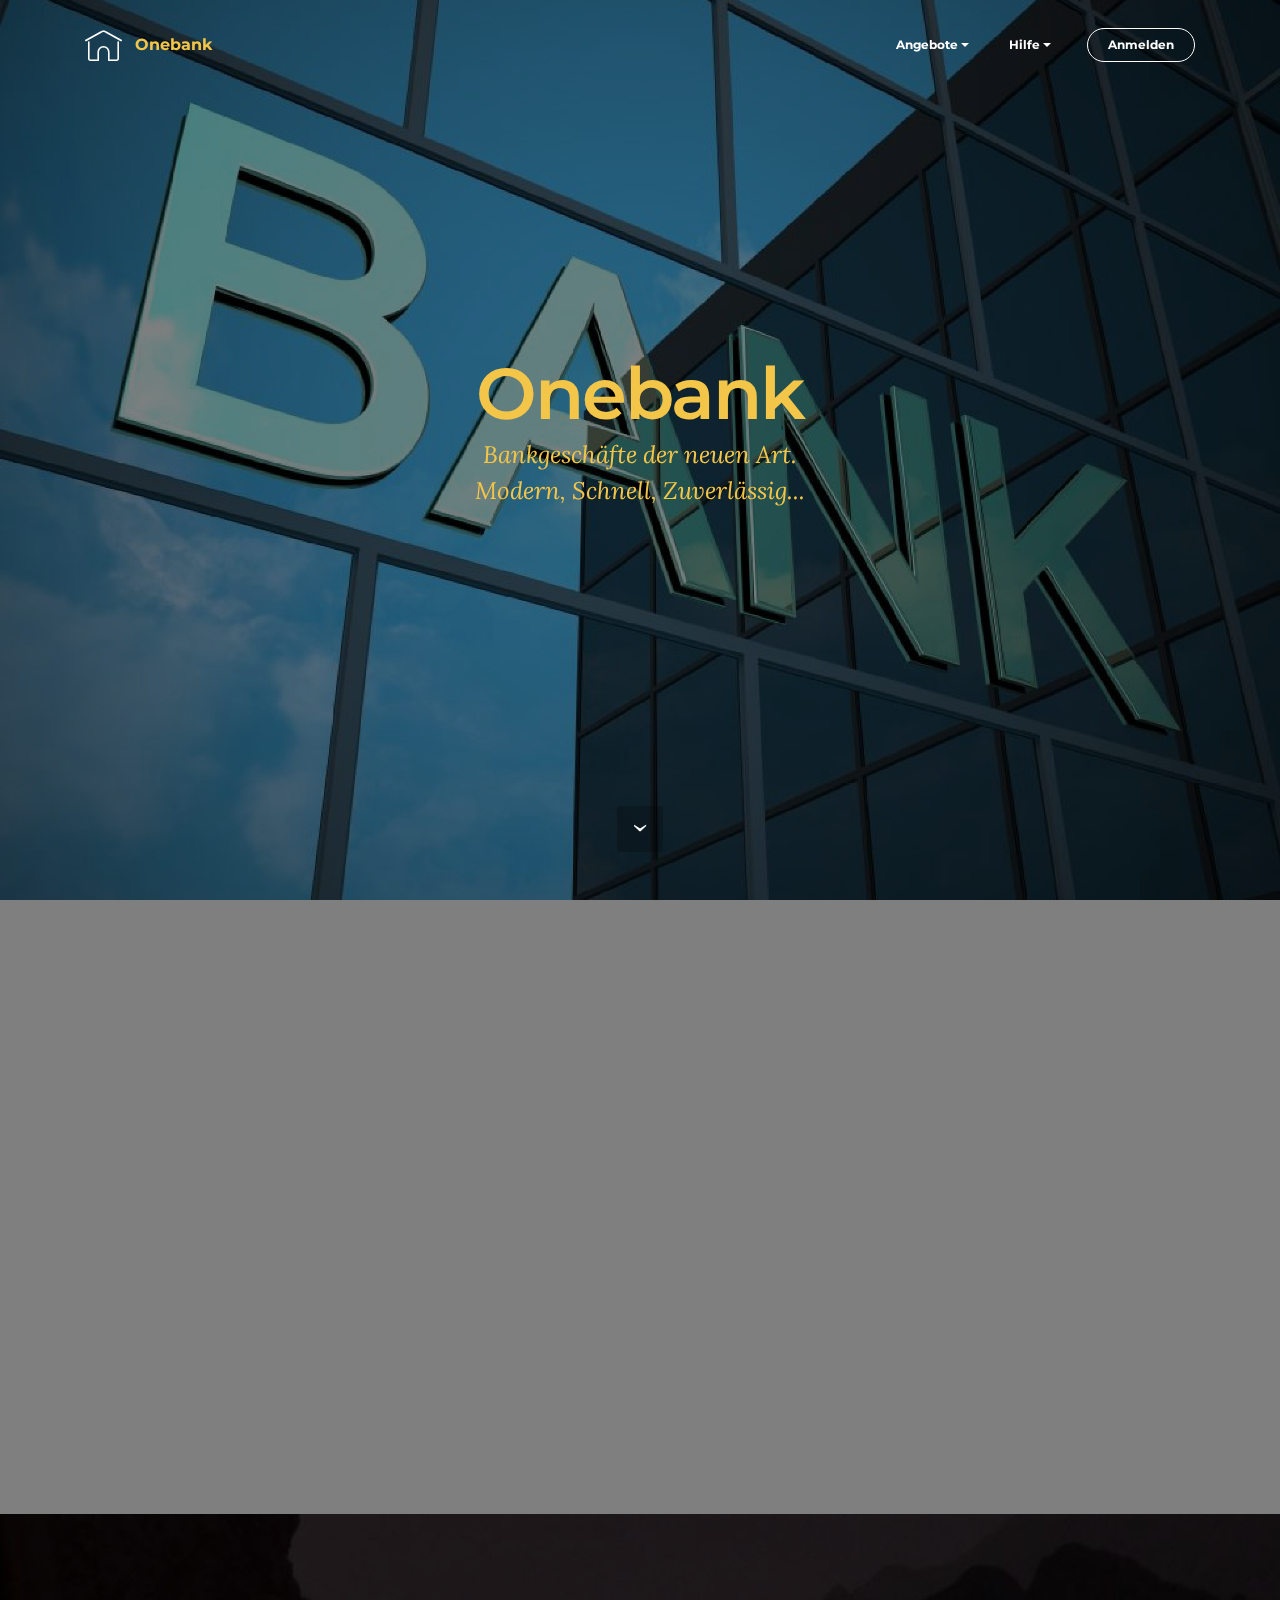
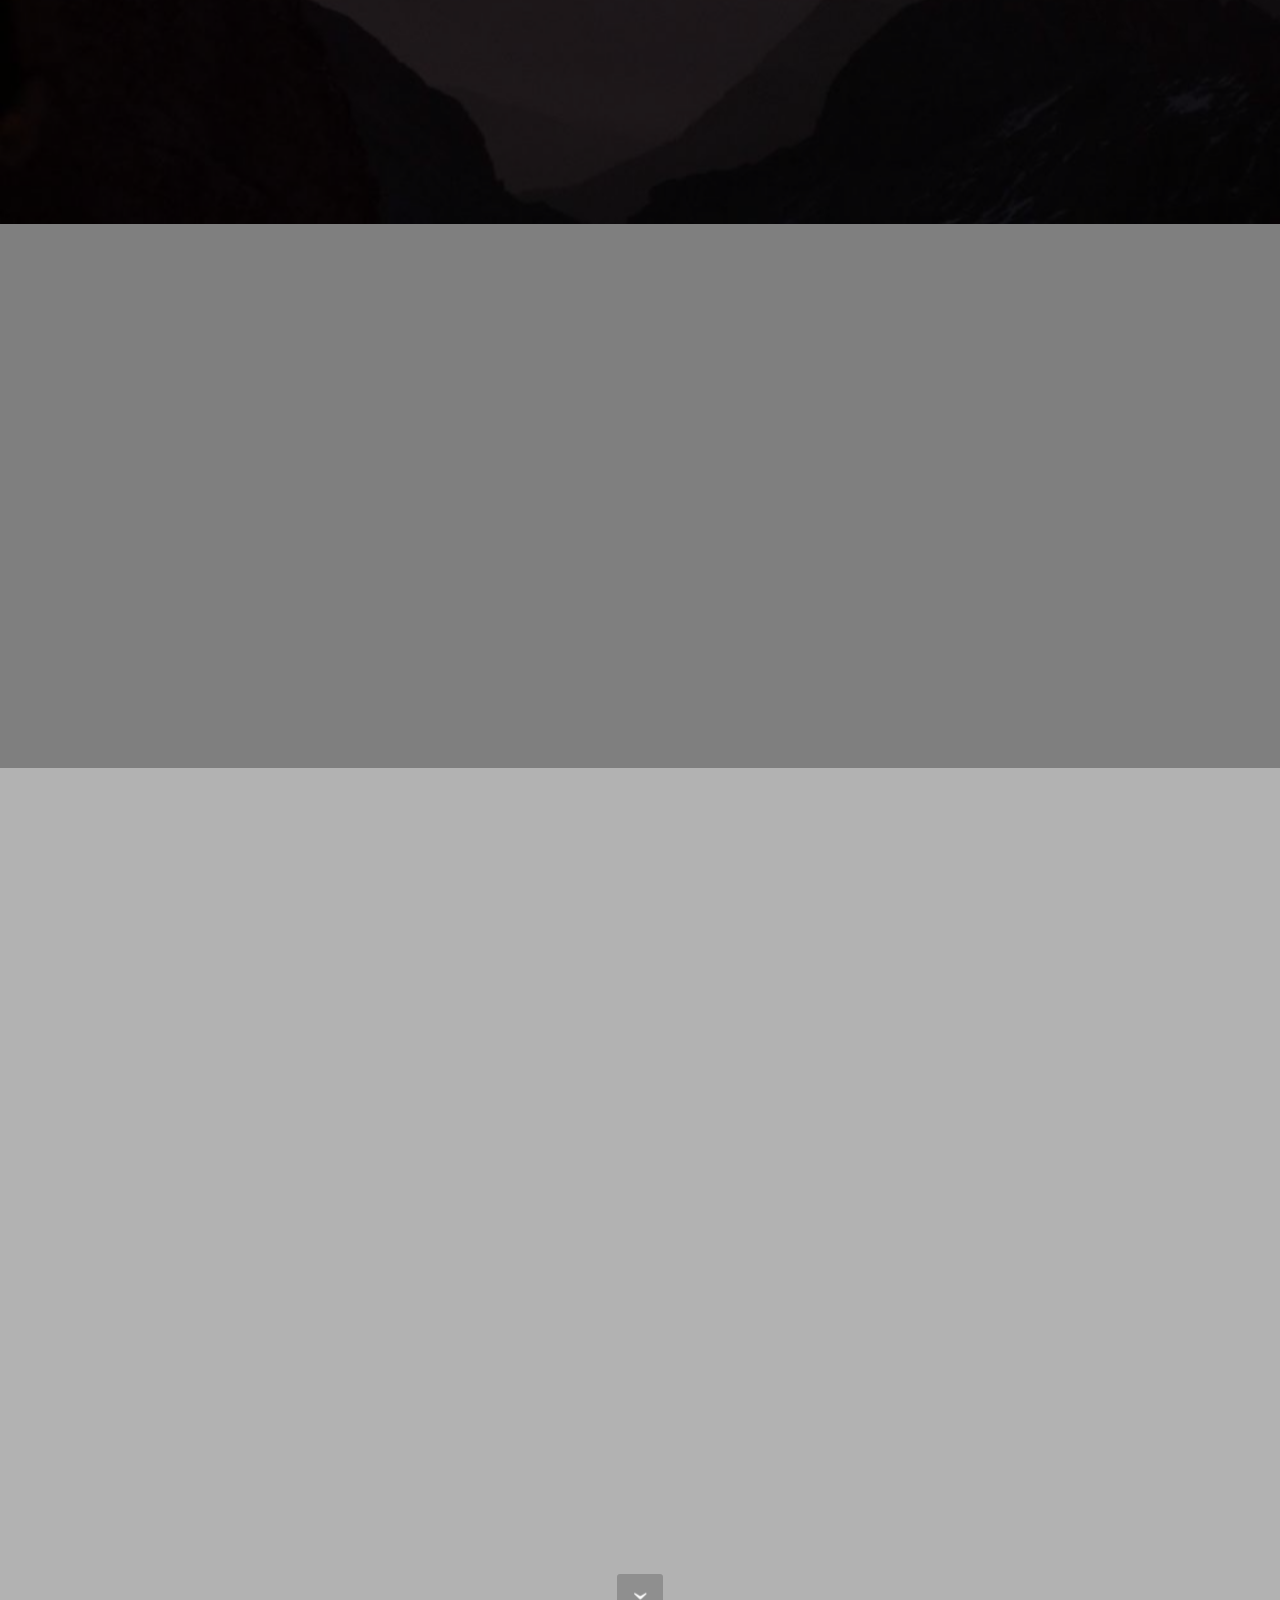
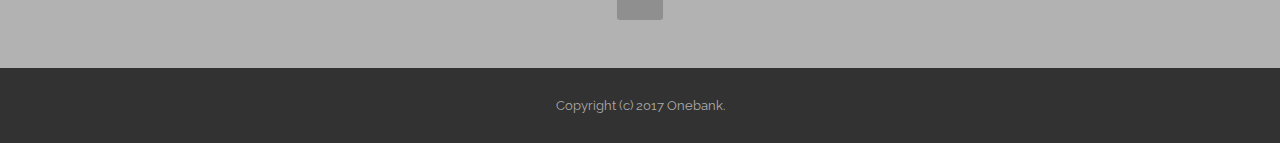
<file: src/main/resources/web/index.html>
<!DOCTYPE html>
<html>
<head>
  <!-- Site made with Mobirise Website Builder v3.12.1, https://mobirise.com -->
  <meta charset="UTF-8">
  <meta http-equiv="X-UA-Compatible" content="IE=edge">
  <meta name="generator" content="Mobirise v3.12.1, mobirise.com">
  <meta name="viewport" content="width=device-width, initial-scale=1">
  <link rel="shortcut icon" href="assets/images/bank-clipart-128x128.png" type="image/x-icon">
  <meta name="description" content="">

  <link rel="stylesheet" href="https://fonts.googleapis.com/css?family=Lora:400,700,400italic,700italic&amp;subset=latin">
  <link rel="stylesheet" href="https://fonts.googleapis.com/css?family=Montserrat:400,700">
  <link rel="stylesheet" href="https://fonts.googleapis.com/css?family=Raleway:100,100i,200,200i,300,300i,400,400i,500,500i,600,600i,700,700i,800,800i,900,900i">
  <link rel="stylesheet" href="assets/bootstrap-material-design-font/css/material.css">
  <link rel="stylesheet" href="assets/web/assets/mobirise-icons/mobirise-icons.css">
  <link rel="stylesheet" href="assets/tether/tether.min.css">
  <link rel="stylesheet" href="assets/bootstrap/css/bootstrap.min.css">
  <link rel="stylesheet" href="assets/dropdown/css/style.css">
  <link rel="stylesheet" href="assets/animate.css/animate.min.css">
  <link rel="stylesheet" href="assets/theme/css/style.css">
  <link rel="stylesheet" href="assets/mobirise/css/mbr-additional.css" type="text/css">



</head>
<body>
<section id="menu-0">

    <nav class="navbar navbar-dropdown bg-color transparent navbar-fixed-top">
        <div class="container">

            <div class="mbr-table">
                <div class="mbr-table-cell">

                    <div class="navbar-brand">
                        <a href="index.html" class="mbri-home mbr-iconfont mbr-iconfont-menu navbar-logo"></a>
                        <a class="navbar-caption text-warning" href="#top">Onebank</a>
                    </div>

                </div>
                <div class="mbr-table-cell">

                    <button class="navbar-toggler pull-xs-right hidden-md-up" type="button" data-toggle="collapse" data-target="#exCollapsingNavbar">
                        <div class="hamburger-icon"></div>
                    </button>

                    <ul class="nav-dropdown collapse pull-xs-right nav navbar-nav navbar-toggleable-sm" id="exCollapsingNavbar">
                      <li class="nav-item dropdown"><a class="nav-link link dropdown-toggle" data-toggle="dropdown-submenu" href="index.html" aria-expanded="false">Angebote</a>
                        <div class="dropdown-menu"><a class="dropdown-item" href="index.html#msg-box6-1">Kapitalanlagen</a><a class="dropdown-item" href="index.html#msg-box7-2">Traumhäuser</a><a class="dropdown-item" href="index.html#header2-3">Mitarbeiter</a></div></li>
                      <li class="nav-item dropdown"><a class="nav-link link dropdown-toggle" data-toggle="dropdown-submenu" href="index.html" aria-expanded="false">Hilfe</a><div class="dropdown-menu"><a class="dropdown-item" href="https://youtu.be/4eFHB-xKxNM?list=PL1D0EC047B2C903A1">Tutorials</a><a class="dropdown-item" href="contact_us.html">Kontakt</a></div></li>
                      <li class="nav-item nav-btn"><a class="nav-link btn btn-white btn-white-outline" href="index.html">Anmelden</a></li>
                    </ul>
                    <button hidden="" class="navbar-toggler navbar-close" type="button" data-toggle="collapse" data-target="#exCollapsingNavbar">
                        <div class="close-icon"></div>
                    </button>

                </div>
            </div>

        </div>
    </nav>

</section>

<section class="engine"><a rel="external" href="http://www.cisco.com">cisco.com</a></section><section class="mbr-section mbr-section-hero mbr-section-full mbr-parallax-background mbr-section-with-arrow mbr-after-navbar" id="header1-1" style="background-image: url(assets/images/bank-albom-2000x1500.png);">

    <div class="mbr-overlay" style="opacity: 0.5; background-color: rgb(0, 0, 0);"></div>

    <div class="mbr-table-cell">

        <div class="container">
            <div class="row">
                <div class="mbr-section col-md-10 col-md-offset-1 text-xs-center">

                    <h1 class="mbr-section-title display-1">Onebank</h1>
                    <p class="mbr-section-lead lead">Bankgeschäfte der neuen Art. <br>Modern, Schnell, Zuverlässig...</p>

                </div>
            </div>
        </div>
    </div>

    <div class="mbr-arrow mbr-arrow-floating" aria-hidden="true"><a href="#footer1-2"><i class="mbr-arrow-icon"></i></a></div>

</section>

<section class="mbr-section" id="msg-box6-1" data-bg-video="https://www.youtube.com/watch?v=uNCr7NdOJgw" style="padding-top: 120px; padding-bottom: 120px;">

    <div class="mbr-overlay" style="opacity: 0.5; background-color: rgb(0, 0, 0);">
    </div>
    <div class="container">
        <div class="row">
            <div class="mbr-table-md-up">

              <div class="mbr-table-cell mbr-right-padding-md-up mbr-valign-top col-md-7 image-size" style="width: 50%;">
                  <div class="mbr-figure"><img src="assets/images/kapitalanlage-bayerische-hausbau-1400x1049.png"></div>
              </div>




              <div class="mbr-table-cell col-md-5 text-xs-center text-md-left content-size">
                  <h3 class="mbr-section-title display-2">Kapitalanlagen</h3>
                  <div class="lead">

                    <p>Sie suchen eine zeitgemäße Kapitalanlage? Dann sind sie hier genau richtig...</p>

                  </div>

                  <div><a class="btn btn-primary" href="remote_advisor.html">Beratung</a></div>
              </div>




            </div>
        </div>
    </div>

</section>

<section class="mbr-section mbr-parallax-background" id="msg-box7-2" style="background-image: url(assets/images/mountains.jpg); padding-top: 240px; padding-bottom: 240px;">

    <div class="mbr-overlay" style="opacity: 0.5; background-color: rgb(0, 0, 0);">
    </div>
    <div class="container">
        <div class="row">
            <div class="mbr-table-md-up">



              <div class="mbr-table-cell col-md-5 text-xs-center text-md-right content-size">
                  <h3 class="mbr-section-title display-2">Traumhäuser</h3>
                  <div class="lead">

                    <p>Suchen sie das perfekte Eigenheim? <br>Unsere Spezailisten beraten sie gerne<br></p>

                  </div>

                  <div><a class="btn btn-warning" href="remote_advisor.html">Beratung</a></div>
              </div>





              <div class="mbr-table-cell mbr-left-padding-md-up mbr-valign-top col-md-7 image-size" style="width: 50%;">
                  <div class="mbr-figure"><img src="assets/images/haus-insel-krk-immobilien-13-1400x1050.png"></div>
              </div>

            </div>
        </div>
    </div>

</section>

<section class="mbr-section mbr-section-hero mbr-section-full header2 mbr-parallax-background" id="header2-3" style="background-image: url(assets/images/landscape.jpg);">

    <div class="mbr-overlay" style="opacity: 0.3; background-color: rgb(0, 0, 0);">
    </div>

    <div class="mbr-table mbr-table-full">
        <div class="mbr-table-cell">

            <div class="container">
                <div class="mbr-section row">
                    <div class="mbr-table-md-up">

                      <div class="mbr-table-cell mbr-valign-top mbr-left-padding-md-up col-md-7 image-size" style="width: 50%;">
                          <div class="mbr-figure"><img src="assets/images/coworkers.jpg"></div>
                      </div>


                        <div class="mbr-table-cell col-md-5 content-size text-xs-center text-md-left">

                            <h3 class="mbr-section-title display-2">Unsere Mitarbeiter...</h3>

                            <div class="mbr-section-text">
                                <p>...beraten sie gerne dort, wo sie sich am wohlsten fühlen. <br>Wozu &nbsp;uns umständlich aufsuchen...</p>
                            </div>

                            <div class="mbr-section-btn"><a class="btn btn-primary" href="remote_advisor.html">Beratung</a></div>

                        </div>


                    </div>
                </div>
            </div>

        </div>
    </div>

    <div class="mbr-arrow mbr-arrow-floating hidden-sm-down" aria-hidden="true"><a href="#next"><i class="mbr-arrow-icon"></i></a></div>

</section>

<footer class="mbr-small-footer mbr-section mbr-section-nopadding" id="footer1-2" style="background-color: rgb(50, 50, 50); padding-top: 1.75rem; padding-bottom: 1.75rem;">

    <div class="container">
        <p class="text-xs-center">Copyright (c) 2017 Onebank.</p>
    </div>
</footer>


  <script src="assets/web/assets/jquery/jquery.min.js"></script>
  <script src="assets/tether/tether.min.js"></script>
  <script src="assets/bootstrap/js/bootstrap.min.js"></script>
  <script src="assets/smooth-scroll/smooth-scroll.js"></script>
  <script src="assets/dropdown/js/script.min.js"></script>
  <script src="assets/touch-swipe/jquery.touch-swipe.min.js"></script>
  <script src="assets/viewport-checker/jquery.viewportchecker.js"></script>
  <script src="assets/jarallax/jarallax.js"></script>
  <script src="assets/jquery-mb-ytplayer/jquery.mb.ytplayer.min.js"></script>
  <script src="assets/theme/js/script.js"></script>


  <input name="animation" type="hidden">
   <div id="scrollToTop" class="scrollToTop mbr-arrow-up"><a style="text-align: center;"><i class="mbr-arrow-up-icon"></i></a></div>
  </body>
</html>
</file>
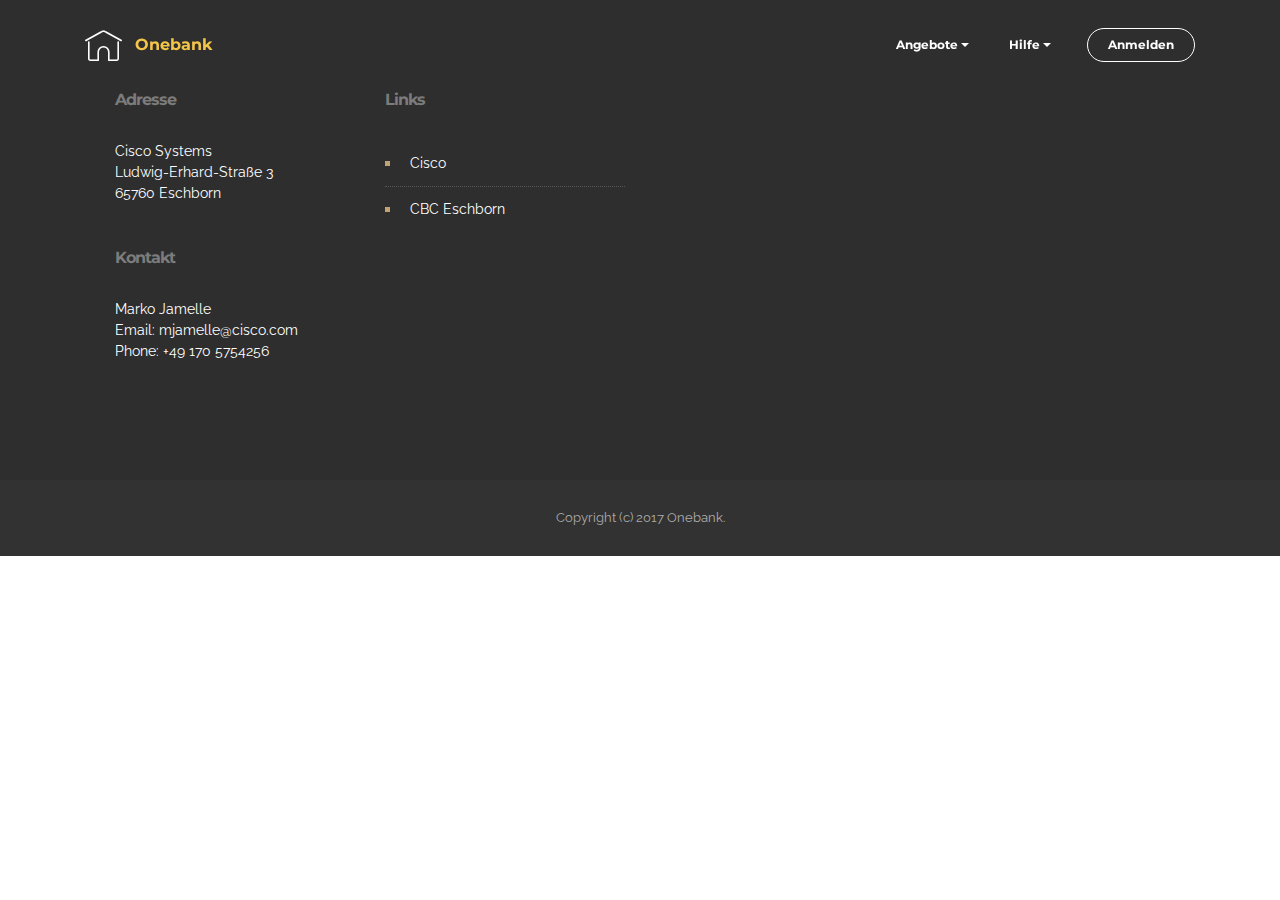
<file: src/main/resources/web/contact_us.html>
<!DOCTYPE html>
<html>
<head>
  <!-- Site made with Mobirise Website Builder v3.12.1, https://mobirise.com -->
  <meta charset="UTF-8">
  <meta http-equiv="X-UA-Compatible" content="IE=edge">
  <meta name="generator" content="Mobirise v3.12.1, mobirise.com">
  <meta name="viewport" content="width=device-width, initial-scale=1">
  <link rel="shortcut icon" href="assets/images/bank-clipart-128x128.png" type="image/x-icon">
  <meta name="description" content="Web Site Maker Description">
  <title>Kontakt</title>
  <link rel="stylesheet" href="https://fonts.googleapis.com/css?family=Lora:400,700,400italic,700italic&amp;subset=latin">
  <link rel="stylesheet" href="https://fonts.googleapis.com/css?family=Montserrat:400,700">
  <link rel="stylesheet" href="https://fonts.googleapis.com/css?family=Raleway:100,100i,200,200i,300,300i,400,400i,500,500i,600,600i,700,700i,800,800i,900,900i">
  <link rel="stylesheet" href="assets/bootstrap-material-design-font/css/material.css">
  <link rel="stylesheet" href="assets/web/assets/mobirise-icons/mobirise-icons.css">
  <link rel="stylesheet" href="assets/tether/tether.min.css">
  <link rel="stylesheet" href="assets/bootstrap/css/bootstrap.min.css">
  <link rel="stylesheet" href="assets/dropdown/css/style.css">
  <link rel="stylesheet" href="assets/animate.css/animate.min.css">
  <link rel="stylesheet" href="assets/theme/css/style.css">
  <link rel="stylesheet" href="assets/mobirise/css/mbr-additional.css" type="text/css">
  
  
  
</head>
<body>
<section id="menu-8">

    <nav class="navbar navbar-dropdown bg-color transparent navbar-fixed-top">
        <div class="container">

            <div class="mbr-table">
                <div class="mbr-table-cell">

                    <div class="navbar-brand">
                        <a href="index.html" class="mbri-home mbr-iconfont mbr-iconfont-menu navbar-logo"></a>
                        <a class="navbar-caption text-warning" href="#top">Onebank</a>
                    </div>

                </div>
                <div class="mbr-table-cell">

                    <button class="navbar-toggler pull-xs-right hidden-md-up" type="button" data-toggle="collapse" data-target="#exCollapsingNavbar">
                        <div class="hamburger-icon"></div>
                    </button>

                    <ul class="nav-dropdown collapse pull-xs-right nav navbar-nav navbar-toggleable-sm" id="exCollapsingNavbar"><li class="nav-item dropdown"><a class="nav-link link dropdown-toggle" data-toggle="dropdown-submenu" href="index.html" aria-expanded="false">Angebote</a><div class="dropdown-menu"><a class="dropdown-item" href="index.html#msg-box6-1">Kapitalanlagen</a><a class="dropdown-item" href="index.html#msg-box7-2">Traumhäuser</a><a class="dropdown-item" href="index.html#header2-3">Mitarbeiter</a></div></li><li class="nav-item dropdown"><a class="nav-link link dropdown-toggle" data-toggle="dropdown-submenu" href="index.html" aria-expanded="false">Hilfe</a><div class="dropdown-menu"><a class="dropdown-item" href="https://youtu.be/4eFHB-xKxNM?list=PL1D0EC047B2C903A1">Tutorials</a><a class="dropdown-item" href="contact_us.html">Kontakt</a></div></li><li class="nav-item nav-btn"><a class="nav-link btn btn-white btn-white-outline" href="index.html">Anmelden</a></li></ul>
                    <button hidden="" class="navbar-toggler navbar-close" type="button" data-toggle="collapse" data-target="#exCollapsingNavbar">
                        <div class="close-icon"></div>
                    </button>

                </div>
            </div>

        </div>
    </nav>

</section>

<section class="engine"><a rel="external" href="https://mobirise.com">Mobirise Web Creator</a></section><section class="mbr-section mbr-section-md-padding mbr-footer footer2 mbr-after-navbar" id="contacts2-a" style="background-color: rgb(46, 46, 46); padding-top: 90px; padding-bottom: 90px;">
    
    <div class="container">
        <div class="row">
            <div class="mbr-footer-content col-xs-12 col-md-3">
                <p><strong>Adresse</strong><br>Cisco Systems<br>Ludwig-Erhard-Straße 3<br>65760 Eschborn<br><br><br><font color="#7c7c7c" face="Montserrat, sans-serif" size="3"><span style="letter-spacing: -1px; line-height: 20px;"><strong>Kontakt</strong></span></font><font color="#7c7c7c" face="Montserrat, sans-serif" size="3"><span style="letter-spacing: -1px; line-height: 20px;"><strong><br></strong></span></font><br>Marko Jamelle<br>Email: mjamelle@cisco.com<br>
Phone: +49 170 5754256<br></p>
            </div>
            <div class="mbr-footer-content col-xs-12 col-md-3"><p class="mbr-contacts__text"><strong>Links</strong></p><ul><li><a href="http://www.cisco.de" class="text-white">Cisco</a><a class="text-white" href="https://mobirise.com/"></a></li><li><a href="http://www.cisco.com/c/m/de_de/cbc-en.html" class="text-white">CBC Eschborn</a></li></ul></div>
            <div class="col-xs-12 col-md-6">
                <div class="mbr-map"><iframe frameborder="0" style="border:0" src="https://www.google.com/maps/embed/v1/place?key=AIzaSyA0Dx_boXQiwvdz8sJHoYeZNVTdoWONYkU&amp;q=place_id:ChIJ8dJUwG-nvUcR4ulA3cXYsmU" allowfullscreen=""></iframe></div>
            </div>
        </div>
    </div>
</section>

<footer class="mbr-small-footer mbr-section mbr-section-nopadding" id="footer1-9" style="background-color: rgb(50, 50, 50); padding-top: 1.75rem; padding-bottom: 1.75rem;">
    
    <div class="container">
        <p class="text-xs-center">Copyright (c) 2017 Onebank.</p>
    </div>
</footer>


  <script src="assets/web/assets/jquery/jquery.min.js"></script>
  <script src="assets/tether/tether.min.js"></script>
  <script src="assets/bootstrap/js/bootstrap.min.js"></script>
  <script src="assets/smooth-scroll/smooth-scroll.js"></script>
  <script src="assets/dropdown/js/script.min.js"></script>
  <script src="assets/touch-swipe/jquery.touch-swipe.min.js"></script>
  <script src="assets/viewport-checker/jquery.viewportchecker.js"></script>
  <script src="assets/theme/js/script.js"></script>
  
  
  <input name="animation" type="hidden">
   <div id="scrollToTop" class="scrollToTop mbr-arrow-up"><a style="text-align: center;"><i class="mbr-arrow-up-icon"></i></a></div>
  </body>
</html>
</file>
<file: src/main/resources/web/assets/bootstrap-material-design-font/css/material.css>
@font-face {
  font-family: 'Material-Design-Icons';
  src: url('../fonts/Material-Design-Icons.eot?3ocs8m');
  src: url('../fonts/Material-Design-Icons.eot?#iefix3ocs8m') format('embedded-opentype'), url('../fonts/Material-Design-Icons.woff?3ocs8m') format('woff'), url('../fonts/Material-Design-Icons.ttf?3ocs8m') format('truetype'), url('../fonts/Material-Design-Icons.svg?3ocs8m#Material-Design-Icons') format('svg');
  font-weight: normal;
  font-style: normal;
}
[class^="mdi-"],
[class*="mdi-"] {
  speak: none;
  display: inline-block;
  font-style: normal;
  font-variant:normal;
  font-weight:normal;
  /*font-size:24px;*/
  line-height:1;
  font-family:'Material-Design-Icons' !important;
  text-rendering: auto;
  
  -webkit-font-smoothing: antialiased;
  -moz-osx-font-smoothing: grayscale;
  -webkit-transform: translate(0, 0);
      -ms-transform: translate(0, 0);
          transform: translate(0, 0);
}
[class^="mdi-"]:before,
[class*="mdi-"]:before {
  display: inline-block;
  speak: none;
  text-decoration: inherit;
}
[class^="mdi-"].pull-left,
[class*="mdi-"].pull-left {
  margin-right: .3em;
}
[class^="mdi-"].pull-right,
[class*="mdi-"].pull-right {
  margin-left: .3em;
}
[class^="mdi-"].mdi-lg:before,
[class*="mdi-"].mdi-lg:before,
[class^="mdi-"].mdi-lg:after,
[class*="mdi-"].mdi-lg:after {
  font-size: 1.33333333em;
  line-height: 0.75em;
  vertical-align: -15%;
}
[class^="mdi-"].mdi-2x:before,
[class*="mdi-"].mdi-2x:before,
[class^="mdi-"].mdi-2x:after,
[class*="mdi-"].mdi-2x:after {
  font-size: 2em;
}
[class^="mdi-"].mdi-3x:before,
[class*="mdi-"].mdi-3x:before,
[class^="mdi-"].mdi-3x:after,
[class*="mdi-"].mdi-3x:after {
  font-size: 3em;
}
[class^="mdi-"].mdi-4x:before,
[class*="mdi-"].mdi-4x:before,
[class^="mdi-"].mdi-4x:after,
[class*="mdi-"].mdi-4x:after {
  font-size: 4em;
}
[class^="mdi-"].mdi-5x:before,
[class*="mdi-"].mdi-5x:before,
[class^="mdi-"].mdi-5x:after,
[class*="mdi-"].mdi-5x:after {
  font-size: 5em;
}
[class^="mdi-device-signal-cellular-"]:after,
[class^="mdi-device-battery-"]:after,
[class^="mdi-device-battery-charging-"]:after,
[class^="mdi-device-signal-cellular-connected-no-internet-"]:after,
[class^="mdi-device-signal-wifi-"]:after,
[class^="mdi-device-signal-wifi-statusbar-not-connected"]:after,
.mdi-device-network-wifi:after {
  opacity: .3;
  position: absolute;
  left: 0;
  top: 0;
  z-index: 1;
  display: inline-block;
  speak: none;
  text-decoration: inherit;
}
[class^="mdi-device-signal-cellular-"]:after {
  content: "\e758";
}
[class^="mdi-device-battery-"]:after {
  content: "\e735";
}
[class^="mdi-device-battery-charging-"]:after {
  content: "\e733";
}
[class^="mdi-device-signal-cellular-connected-no-internet-"]:after {
  content: "\e75d";
}
[class^="mdi-device-signal-wifi-"]:after,
.mdi-device-network-wifi:after {
  content: "\e765";
}
[class^="mdi-device-signal-wifi-statusbasr-not-connected"]:after {
  content: "\e8f7";
}
.mdi-device-signal-cellular-off:after,
.mdi-device-signal-cellular-null:after,
.mdi-device-signal-cellular-no-sim:after,
.mdi-device-signal-wifi-off:after,
.mdi-device-signal-wifi-4-bar:after,
.mdi-device-signal-cellular-4-bar:after,
.mdi-device-battery-alert:after,
.mdi-device-signal-cellular-connected-no-internet-4-bar:after,
.mdi-device-battery-std:after,
.mdi-device-battery-full .mdi-device-battery-unknown:after {
  content: "";
}
.mdi-fw {
  width: 1.28571429em;
  text-align: center;
}
.mdi-ul {
  padding-left: 0;
  margin-left: 2.14285714em;
  list-style-type: none;
}
.mdi-ul > li {
  position: relative;
}
.mdi-li {
  position: absolute;
  left: -2.14285714em;
  width: 2.14285714em;
  top: 0.14285714em;
  text-align: center;
}
.mdi-li.mdi-lg {
  left: -1.85714286em;
}
.mdi-border {
  padding: .2em .25em .15em;
  border: solid 0.08em #eeeeee;
  border-radius: .1em;
}
.mdi-spin {
  -webkit-animation: mdi-spin 2s infinite linear;
  animation: mdi-spin 2s infinite linear;
  -webkit-transform-origin: 50% 50%;
  -ms-transform-origin: 50% 50%;
      transform-origin: 50% 50%;
}
.mdi-pulse {
  -webkit-animation: mdi-spin 1s steps(8) infinite;
  animation: mdi-spin 1s steps(8) infinite;
  -webkit-transform-origin: 50% 50%;
  -ms-transform-origin: 50% 50%;
      transform-origin: 50% 50%;
}
@-webkit-keyframes mdi-spin {
  0% {
    -webkit-transform: rotate(0deg);
    transform: rotate(0deg);
  }
  100% {
    -webkit-transform: rotate(359deg);
    transform: rotate(359deg);
  }
}
@keyframes mdi-spin {
  0% {
    -webkit-transform: rotate(0deg);
    transform: rotate(0deg);
  }
  100% {
    -webkit-transform: rotate(359deg);
    transform: rotate(359deg);
  }
}
.mdi-rotate-90 {
  filter: progid:DXImageTransform.Microsoft.BasicImage(rotation=1);
  -webkit-transform: rotate(90deg);
  -ms-transform: rotate(90deg);
  transform: rotate(90deg);
}
.mdi-rotate-180 {
  filter: progid:DXImageTransform.Microsoft.BasicImage(rotation=2);
  -webkit-transform: rotate(180deg);
  -ms-transform: rotate(180deg);
  transform: rotate(180deg);
}
.mdi-rotate-270 {
  filter: progid:DXImageTransform.Microsoft.BasicImage(rotation=3);
  -webkit-transform: rotate(270deg);
  -ms-transform: rotate(270deg);
  transform: rotate(270deg);
}
.mdi-flip-horizontal {
  filter: progid:DXImageTransform.Microsoft.BasicImage(rotation=0, mirror=1);
  -webkit-transform: scale(-1, 1);
  -ms-transform: scale(-1, 1);
  transform: scale(-1, 1);
}
.mdi-flip-vertical {
  filter: progid:DXImageTransform.Microsoft.BasicImage(rotation=2, mirror=1);
  -webkit-transform: scale(1, -1);
  -ms-transform: scale(1, -1);
  transform: scale(1, -1);
}
:root .mdi-rotate-90,
:root .mdi-rotate-180,
:root .mdi-rotate-270,
:root .mdi-flip-horizontal,
:root .mdi-flip-vertical {
  -webkit-filter: none;
          filter: none;
}
.mdi-stack {
  position: relative;
  display: inline-block;
  width: 2em;
  height: 2em;
  line-height: 2em;
  vertical-align: middle;
}
.mdi-stack-1x,
.mdi-stack-2x {
  position: absolute;
  left: 0;
  width: 100%;
  text-align: center;
}
.mdi-stack-1x {
  line-height: inherit;
}
.mdi-stack-2x {
  font-size: 2em;
}
.mdi-inverse {
  color: #ffffff;
}
/* Start Icons */
.mdi-action-3d-rotation:before {
  content: "\e600";
}
.mdi-action-accessibility:before {
  content: "\e601";
}
.mdi-action-account-balance-wallet:before {
  content: "\e602";
}
.mdi-action-account-balance:before {
  content: "\e603";
}
.mdi-action-account-box:before {
  content: "\e604";
}
.mdi-action-account-child:before {
  content: "\e605";
}
.mdi-action-account-circle:before {
  content: "\e606";
}
.mdi-action-add-shopping-cart:before {
  content: "\e607";
}
.mdi-action-alarm-add:before {
  content: "\e608";
}
.mdi-action-alarm-off:before {
  content: "\e609";
}
.mdi-action-alarm-on:before {
  content: "\e60a";
}
.mdi-action-alarm:before {
  content: "\e60b";
}
.mdi-action-android:before {
  content: "\e60c";
}
.mdi-action-announcement:before {
  content: "\e60d";
}
.mdi-action-aspect-ratio:before {
  content: "\e60e";
}
.mdi-action-assessment:before {
  content: "\e60f";
}
.mdi-action-assignment-ind:before {
  content: "\e610";
}
.mdi-action-assignment-late:before {
  content: "\e611";
}
.mdi-action-assignment-return:before {
  content: "\e612";
}
.mdi-action-assignment-returned:before {
  content: "\e613";
}
.mdi-action-assignment-turned-in:before {
  content: "\e614";
}
.mdi-action-assignment:before {
  content: "\e615";
}
.mdi-action-autorenew:before {
  content: "\e616";
}
.mdi-action-backup:before {
  content: "\e617";
}
.mdi-action-book:before {
  content: "\e618";
}
.mdi-action-bookmark-outline:before {
  content: "\e619";
}
.mdi-action-bookmark:before {
  content: "\e61a";
}
.mdi-action-bug-report:before {
  content: "\e61b";
}
.mdi-action-cached:before {
  content: "\e61c";
}
.mdi-action-check-circle:before {
  content: "\e61d";
}
.mdi-action-class:before {
  content: "\e61e";
}
.mdi-action-credit-card:before {
  content: "\e61f";
}
.mdi-action-dashboard:before {
  content: "\e620";
}
.mdi-action-delete:before {
  content: "\e621";
}
.mdi-action-description:before {
  content: "\e622";
}
.mdi-action-dns:before {
  content: "\e623";
}
.mdi-action-done-all:before {
  content: "\e624";
}
.mdi-action-done:before {
  content: "\e625";
}
.mdi-action-event:before {
  content: "\e626";
}
.mdi-action-exit-to-app:before {
  content: "\e627";
}
.mdi-action-explore:before {
  content: "\e628";
}
.mdi-action-extension:before {
  content: "\e629";
}
.mdi-action-face-unlock:before {
  content: "\e62a";
}
.mdi-action-favorite-outline:before {
  content: "\e62b";
}
.mdi-action-favorite:before {
  content: "\e62c";
}
.mdi-action-find-in-page:before {
  content: "\e62d";
}
.mdi-action-find-replace:before {
  content: "\e62e";
}
.mdi-action-flip-to-back:before {
  content: "\e62f";
}
.mdi-action-flip-to-front:before {
  content: "\e630";
}
.mdi-action-get-app:before {
  content: "\e631";
}
.mdi-action-grade:before {
  content: "\e632";
}
.mdi-action-group-work:before {
  content: "\e633";
}
.mdi-action-help:before {
  content: "\e634";
}
.mdi-action-highlight-remove:before {
  content: "\e635";
}
.mdi-action-history:before {
  content: "\e636";
}
.mdi-action-home:before {
  content: "\e637";
}
.mdi-action-https:before {
  content: "\e638";
}
.mdi-action-info-outline:before {
  content: "\e639";
}
.mdi-action-info:before {
  content: "\e63a";
}
.mdi-action-input:before {
  content: "\e63b";
}
.mdi-action-invert-colors:before {
  content: "\e63c";
}
.mdi-action-label-outline:before {
  content: "\e63d";
}
.mdi-action-label:before {
  content: "\e63e";
}
.mdi-action-language:before {
  content: "\e63f";
}
.mdi-action-launch:before {
  content: "\e640";
}
.mdi-action-list:before {
  content: "\e641";
}
.mdi-action-lock-open:before {
  content: "\e642";
}
.mdi-action-lock-outline:before {
  content: "\e643";
}
.mdi-action-lock:before {
  content: "\e644";
}
.mdi-action-loyalty:before {
  content: "\e645";
}
.mdi-action-markunread-mailbox:before {
  content: "\e646";
}
.mdi-action-note-add:before {
  content: "\e647";
}
.mdi-action-open-in-browser:before {
  content: "\e648";
}
.mdi-action-open-in-new:before {
  content: "\e649";
}
.mdi-action-open-with:before {
  content: "\e64a";
}
.mdi-action-pageview:before {
  content: "\e64b";
}
.mdi-action-payment:before {
  content: "\e64c";
}
.mdi-action-perm-camera-mic:before {
  content: "\e64d";
}
.mdi-action-perm-contact-cal:before {
  content: "\e64e";
}
.mdi-action-perm-data-setting:before {
  content: "\e64f";
}
.mdi-action-perm-device-info:before {
  content: "\e650";
}
.mdi-action-perm-identity:before {
  content: "\e651";
}
.mdi-action-perm-media:before {
  content: "\e652";
}
.mdi-action-perm-phone-msg:before {
  content: "\e653";
}
.mdi-action-perm-scan-wifi:before {
  content: "\e654";
}
.mdi-action-picture-in-picture:before {
  content: "\e655";
}
.mdi-action-polymer:before {
  content: "\e656";
}
.mdi-action-print:before {
  content: "\e657";
}
.mdi-action-query-builder:before {
  content: "\e658";
}
.mdi-action-question-answer:before {
  content: "\e659";
}
.mdi-action-receipt:before {
  content: "\e65a";
}
.mdi-action-redeem:before {
  content: "\e65b";
}
.mdi-action-reorder:before {
  content: "\e65c";
}
.mdi-action-report-problem:before {
  content: "\e65d";
}
.mdi-action-restore:before {
  content: "\e65e";
}
.mdi-action-room:before {
  content: "\e65f";
}
.mdi-action-schedule:before {
  content: "\e660";
}
.mdi-action-search:before {
  content: "\e661";
}
.mdi-action-settings-applications:before {
  content: "\e662";
}
.mdi-action-settings-backup-restore:before {
  content: "\e663";
}
.mdi-action-settings-bluetooth:before {
  content: "\e664";
}
.mdi-action-settings-cell:before {
  content: "\e665";
}
.mdi-action-settings-display:before {
  content: "\e666";
}
.mdi-action-settings-ethernet:before {
  content: "\e667";
}
.mdi-action-settings-input-antenna:before {
  content: "\e668";
}
.mdi-action-settings-input-component:before {
  content: "\e669";
}
.mdi-action-settings-input-composite:before {
  content: "\e66a";
}
.mdi-action-settings-input-hdmi:before {
  content: "\e66b";
}
.mdi-action-settings-input-svideo:before {
  content: "\e66c";
}
.mdi-action-settings-overscan:before {
  content: "\e66d";
}
.mdi-action-settings-phone:before {
  content: "\e66e";
}
.mdi-action-settings-power:before {
  content: "\e66f";
}
.mdi-action-settings-remote:before {
  content: "\e670";
}
.mdi-action-settings-voice:before {
  content: "\e671";
}
.mdi-action-settings:before {
  content: "\e672";
}
.mdi-action-shop-two:before {
  content: "\e673";
}
.mdi-action-shop:before {
  content: "\e674";
}
.mdi-action-shopping-basket:before {
  content: "\e675";
}
.mdi-action-shopping-cart:before {
  content: "\e676";
}
.mdi-action-speaker-notes:before {
  content: "\e677";
}
.mdi-action-spellcheck:before {
  content: "\e678";
}
.mdi-action-star-rate:before {
  content: "\e679";
}
.mdi-action-stars:before {
  content: "\e67a";
}
.mdi-action-store:before {
  content: "\e67b";
}
.mdi-action-subject:before {
  content: "\e67c";
}
.mdi-action-supervisor-account:before {
  content: "\e67d";
}
.mdi-action-swap-horiz:before {
  content: "\e67e";
}
.mdi-action-swap-vert-circle:before {
  content: "\e67f";
}
.mdi-action-swap-vert:before {
  content: "\e680";
}
.mdi-action-system-update-tv:before {
  content: "\e681";
}
.mdi-action-tab-unselected:before {
  content: "\e682";
}
.mdi-action-tab:before {
  content: "\e683";
}
.mdi-action-theaters:before {
  content: "\e684";
}
.mdi-action-thumb-down:before {
  content: "\e685";
}
.mdi-action-thumb-up:before {
  content: "\e686";
}
.mdi-action-thumbs-up-down:before {
  content: "\e687";
}
.mdi-action-toc:before {
  content: "\e688";
}
.mdi-action-today:before {
  content: "\e689";
}
.mdi-action-track-changes:before {
  content: "\e68a";
}
.mdi-action-translate:before {
  content: "\e68b";
}
.mdi-action-trending-down:before {
  content: "\e68c";
}
.mdi-action-trending-neutral:before {
  content: "\e68d";
}
.mdi-action-trending-up:before {
  content: "\e68e";
}
.mdi-action-turned-in-not:before {
  content: "\e68f";
}
.mdi-action-turned-in:before {
  content: "\e690";
}
.mdi-action-verified-user:before {
  content: "\e691";
}
.mdi-action-view-agenda:before {
  content: "\e692";
}
.mdi-action-view-array:before {
  content: "\e693";
}
.mdi-action-view-carousel:before {
  content: "\e694";
}
.mdi-action-view-column:before {
  content: "\e695";
}
.mdi-action-view-day:before {
  content: "\e696";
}
.mdi-action-view-headline:before {
  content: "\e697";
}
.mdi-action-view-list:before {
  content: "\e698";
}
.mdi-action-view-module:before {
  content: "\e699";
}
.mdi-action-view-quilt:before {
  content: "\e69a";
}
.mdi-action-view-stream:before {
  content: "\e69b";
}
.mdi-action-view-week:before {
  content: "\e69c";
}
.mdi-action-visibility-off:before {
  content: "\e69d";
}
.mdi-action-visibility:before {
  content: "\e69e";
}
.mdi-action-wallet-giftcard:before {
  content: "\e69f";
}
.mdi-action-wallet-membership:before {
  content: "\e6a0";
}
.mdi-action-wallet-travel:before {
  content: "\e6a1";
}
.mdi-action-work:before {
  content: "\e6a2";
}
.mdi-alert-error:before {
  content: "\e6a3";
}
.mdi-alert-warning:before {
  content: "\e6a4";
}
.mdi-av-album:before {
  content: "\e6a5";
}
.mdi-av-closed-caption:before {
  content: "\e6a6";
}
.mdi-av-equalizer:before {
  content: "\e6a7";
}
.mdi-av-explicit:before {
  content: "\e6a8";
}
.mdi-av-fast-forward:before {
  content: "\e6a9";
}
.mdi-av-fast-rewind:before {
  content: "\e6aa";
}
.mdi-av-games:before {
  content: "\e6ab";
}
.mdi-av-hearing:before {
  content: "\e6ac";
}
.mdi-av-high-quality:before {
  content: "\e6ad";
}
.mdi-av-loop:before {
  content: "\e6ae";
}
.mdi-av-mic-none:before {
  content: "\e6af";
}
.mdi-av-mic-off:before {
  content: "\e6b0";
}
.mdi-av-mic:before {
  content: "\e6b1";
}
.mdi-av-movie:before {
  content: "\e6b2";
}
.mdi-av-my-library-add:before {
  content: "\e6b3";
}
.mdi-av-my-library-books:before {
  content: "\e6b4";
}
.mdi-av-my-library-music:before {
  content: "\e6b5";
}
.mdi-av-new-releases:before {
  content: "\e6b6";
}
.mdi-av-not-interested:before {
  content: "\e6b7";
}
.mdi-av-pause-circle-fill:before {
  content: "\e6b8";
}
.mdi-av-pause-circle-outline:before {
  content: "\e6b9";
}
.mdi-av-pause:before {
  content: "\e6ba";
}
.mdi-av-play-arrow:before {
  content: "\e6bb";
}
.mdi-av-play-circle-fill:before {
  content: "\e6bc";
}
.mdi-av-play-circle-outline:before {
  content: "\e6bd";
}
.mdi-av-play-shopping-bag:before {
  content: "\e6be";
}
.mdi-av-playlist-add:before {
  content: "\e6bf";
}
.mdi-av-queue-music:before {
  content: "\e6c0";
}
.mdi-av-queue:before {
  content: "\e6c1";
}
.mdi-av-radio:before {
  content: "\e6c2";
}
.mdi-av-recent-actors:before {
  content: "\e6c3";
}
.mdi-av-repeat-one:before {
  content: "\e6c4";
}
.mdi-av-repeat:before {
  content: "\e6c5";
}
.mdi-av-replay:before {
  content: "\e6c6";
}
.mdi-av-shuffle:before {
  content: "\e6c7";
}
.mdi-av-skip-next:before {
  content: "\e6c8";
}
.mdi-av-skip-previous:before {
  content: "\e6c9";
}
.mdi-av-snooze:before {
  content: "\e6ca";
}
.mdi-av-stop:before {
  content: "\e6cb";
}
.mdi-av-subtitles:before {
  content: "\e6cc";
}
.mdi-av-surround-sound:before {
  content: "\e6cd";
}
.mdi-av-timer:before {
  content: "\e6ce";
}
.mdi-av-video-collection:before {
  content: "\e6cf";
}
.mdi-av-videocam-off:before {
  content: "\e6d0";
}
.mdi-av-videocam:before {
  content: "\e6d1";
}
.mdi-av-volume-down:before {
  content: "\e6d2";
}
.mdi-av-volume-mute:before {
  content: "\e6d3";
}
.mdi-av-volume-off:before {
  content: "\e6d4";
}
.mdi-av-volume-up:before {
  content: "\e6d5";
}
.mdi-av-web:before {
  content: "\e6d6";
}
.mdi-communication-business:before {
  content: "\e6d7";
}
.mdi-communication-call-end:before {
  content: "\e6d8";
}
.mdi-communication-call-made:before {
  content: "\e6d9";
}
.mdi-communication-call-merge:before {
  content: "\e6da";
}
.mdi-communication-call-missed:before {
  content: "\e6db";
}
.mdi-communication-call-received:before {
  content: "\e6dc";
}
.mdi-communication-call-split:before {
  content: "\e6dd";
}
.mdi-communication-call:before {
  content: "\e6de";
}
.mdi-communication-chat:before {
  content: "\e6df";
}
.mdi-communication-clear-all:before {
  content: "\e6e0";
}
.mdi-communication-comment:before {
  content: "\e6e1";
}
.mdi-communication-contacts:before {
  content: "\e6e2";
}
.mdi-communication-dialer-sip:before {
  content: "\e6e3";
}
.mdi-communication-dialpad:before {
  content: "\e6e4";
}
.mdi-communication-dnd-on:before {
  content: "\e6e5";
}
.mdi-communication-email:before {
  content: "\e6e6";
}
.mdi-communication-forum:before {
  content: "\e6e7";
}
.mdi-communication-import-export:before {
  content: "\e6e8";
}
.mdi-communication-invert-colors-off:before {
  content: "\e6e9";
}
.mdi-communication-invert-colors-on:before {
  content: "\e6ea";
}
.mdi-communication-live-help:before {
  content: "\e6eb";
}
.mdi-communication-location-off:before {
  content: "\e6ec";
}
.mdi-communication-location-on:before {
  content: "\e6ed";
}
.mdi-communication-message:before {
  content: "\e6ee";
}
.mdi-communication-messenger:before {
  content: "\e6ef";
}
.mdi-communication-no-sim:before {
  content: "\e6f0";
}
.mdi-communication-phone:before {
  content: "\e6f1";
}
.mdi-communication-portable-wifi-off:before {
  content: "\e6f2";
}
.mdi-communication-quick-contacts-dialer:before {
  content: "\e6f3";
}
.mdi-communication-quick-contacts-mail:before {
  content: "\e6f4";
}
.mdi-communication-ring-volume:before {
  content: "\e6f5";
}
.mdi-communication-stay-current-landscape:before {
  content: "\e6f6";
}
.mdi-communication-stay-current-portrait:before {
  content: "\e6f7";
}
.mdi-communication-stay-primary-landscape:before {
  content: "\e6f8";
}
.mdi-communication-stay-primary-portrait:before {
  content: "\e6f9";
}
.mdi-communication-swap-calls:before {
  content: "\e6fa";
}
.mdi-communication-textsms:before {
  content: "\e6fb";
}
.mdi-communication-voicemail:before {
  content: "\e6fc";
}
.mdi-communication-vpn-key:before {
  content: "\e6fd";
}
.mdi-content-add-box:before {
  content: "\e6fe";
}
.mdi-content-add-circle-outline:before {
  content: "\e6ff";
}
.mdi-content-add-circle:before {
  content: "\e700";
}
.mdi-content-add:before {
  content: "\e701";
}
.mdi-content-archive:before {
  content: "\e702";
}
.mdi-content-backspace:before {
  content: "\e703";
}
.mdi-content-block:before {
  content: "\e704";
}
.mdi-content-clear:before {
  content: "\e705";
}
.mdi-content-content-copy:before {
  content: "\e706";
}
.mdi-content-content-cut:before {
  content: "\e707";
}
.mdi-content-content-paste:before {
  content: "\e708";
}
.mdi-content-create:before {
  content: "\e709";
}
.mdi-content-drafts:before {
  content: "\e70a";
}
.mdi-content-filter-list:before {
  content: "\e70b";
}
.mdi-content-flag:before {
  content: "\e70c";
}
.mdi-content-forward:before {
  content: "\e70d";
}
.mdi-content-gesture:before {
  content: "\e70e";
}
.mdi-content-inbox:before {
  content: "\e70f";
}
.mdi-content-link:before {
  content: "\e710";
}
.mdi-content-mail:before {
  content: "\e711";
}
.mdi-content-markunread:before {
  content: "\e712";
}
.mdi-content-redo:before {
  content: "\e713";
}
.mdi-content-remove-circle-outline:before {
  content: "\e714";
}
.mdi-content-remove-circle:before {
  content: "\e715";
}
.mdi-content-remove:before {
  content: "\e716";
}
.mdi-content-reply-all:before {
  content: "\e717";
}
.mdi-content-reply:before {
  content: "\e718";
}
.mdi-content-report:before {
  content: "\e719";
}
.mdi-content-save:before {
  content: "\e71a";
}
.mdi-content-select-all:before {
  content: "\e71b";
}
.mdi-content-send:before {
  content: "\e71c";
}
.mdi-content-sort:before {
  content: "\e71d";
}
.mdi-content-text-format:before {
  content: "\e71e";
}
.mdi-content-undo:before {
  content: "\e71f";
}
.mdi-editor-attach-file:before {
  content: "\e776";
}
.mdi-editor-attach-money:before {
  content: "\e777";
}
.mdi-editor-border-all:before {
  content: "\e778";
}
.mdi-editor-border-bottom:before {
  content: "\e779";
}
.mdi-editor-border-clear:before {
  content: "\e77a";
}
.mdi-editor-border-color:before {
  content: "\e77b";
}
.mdi-editor-border-horizontal:before {
  content: "\e77c";
}
.mdi-editor-border-inner:before {
  content: "\e77d";
}
.mdi-editor-border-left:before {
  content: "\e77e";
}
.mdi-editor-border-outer:before {
  content: "\e77f";
}
.mdi-editor-border-right:before {
  content: "\e780";
}
.mdi-editor-border-style:before {
  content: "\e781";
}
.mdi-editor-border-top:before {
  content: "\e782";
}
.mdi-editor-border-vertical:before {
  content: "\e783";
}
.mdi-editor-format-align-center:before {
  content: "\e784";
}
.mdi-editor-format-align-justify:before {
  content: "\e785";
}
.mdi-editor-format-align-left:before {
  content: "\e786";
}
.mdi-editor-format-align-right:before {
  content: "\e787";
}
.mdi-editor-format-bold:before {
  content: "\e788";
}
.mdi-editor-format-clear:before {
  content: "\e789";
}
.mdi-editor-format-color-fill:before {
  content: "\e78a";
}
.mdi-editor-format-color-reset:before {
  content: "\e78b";
}
.mdi-editor-format-color-text:before {
  content: "\e78c";
}
.mdi-editor-format-indent-decrease:before {
  content: "\e78d";
}
.mdi-editor-format-indent-increase:before {
  content: "\e78e";
}
.mdi-editor-format-italic:before {
  content: "\e78f";
}
.mdi-editor-format-line-spacing:before {
  content: "\e790";
}
.mdi-editor-format-list-bulleted:before {
  content: "\e791";
}
.mdi-editor-format-list-numbered:before {
  content: "\e792";
}
.mdi-editor-format-paint:before {
  content: "\e793";
}
.mdi-editor-format-quote:before {
  content: "\e794";
}
.mdi-editor-format-size:before {
  content: "\e795";
}
.mdi-editor-format-strikethrough:before {
  content: "\e796";
}
.mdi-editor-format-textdirection-l-to-r:before {
  content: "\e797";
}
.mdi-editor-format-textdirection-r-to-l:before {
  content: "\e798";
}
.mdi-editor-format-underline:before {
  content: "\e799";
}
.mdi-editor-functions:before {
  content: "\e79a";
}
.mdi-editor-insert-chart:before {
  content: "\e79b";
}
.mdi-editor-insert-comment:before {
  content: "\e79c";
}
.mdi-editor-insert-drive-file:before {
  content: "\e79d";
}
.mdi-editor-insert-emoticon:before {
  content: "\e79e";
}
.mdi-editor-insert-invitation:before {
  content: "\e79f";
}
.mdi-editor-insert-link:before {
  content: "\e7a0";
}
.mdi-editor-insert-photo:before {
  content: "\e7a1";
}
.mdi-editor-merge-type:before {
  content: "\e7a2";
}
.mdi-editor-mode-comment:before {
  content: "\e7a3";
}
.mdi-editor-mode-edit:before {
  content: "\e7a4";
}
.mdi-editor-publish:before {
  content: "\e7a5";
}
.mdi-editor-vertical-align-bottom:before {
  content: "\e7a6";
}
.mdi-editor-vertical-align-center:before {
  content: "\e7a7";
}
.mdi-editor-vertical-align-top:before {
  content: "\e7a8";
}
.mdi-editor-wrap-text:before {
  content: "\e7a9";
}
.mdi-file-attachment:before {
  content: "\e7aa";
}
.mdi-file-cloud-circle:before {
  content: "\e7ab";
}
.mdi-file-cloud-done:before {
  content: "\e7ac";
}
.mdi-file-cloud-download:before {
  content: "\e7ad";
}
.mdi-file-cloud-off:before {
  content: "\e7ae";
}
.mdi-file-cloud-queue:before {
  content: "\e7af";
}
.mdi-file-cloud-upload:before {
  content: "\e7b0";
}
.mdi-file-cloud:before {
  content: "\e7b1";
}
.mdi-file-file-download:before {
  content: "\e7b2";
}
.mdi-file-file-upload:before {
  content: "\e7b3";
}
.mdi-file-folder-open:before {
  content: "\e7b4";
}
.mdi-file-folder-shared:before {
  content: "\e7b5";
}
.mdi-file-folder:before {
  content: "\e7b6";
}
.mdi-device-access-alarm:before {
  content: "\e720";
}
.mdi-device-access-alarms:before {
  content: "\e721";
}
.mdi-device-access-time:before {
  content: "\e722";
}
.mdi-device-add-alarm:before {
  content: "\e723";
}
.mdi-device-airplanemode-off:before {
  content: "\e724";
}
.mdi-device-airplanemode-on:before {
  content: "\e725";
}
.mdi-device-battery-20:before {
  content: "\e726";
}
.mdi-device-battery-30:before {
  content: "\e727";
}
.mdi-device-battery-50:before {
  content: "\e728";
}
.mdi-device-battery-60:before {
  content: "\e729";
}
.mdi-device-battery-80:before {
  content: "\e72a";
}
.mdi-device-battery-90:before {
  content: "\e72b";
}
.mdi-device-battery-alert:before {
  content: "\e72c";
}
.mdi-device-battery-charging-20:before {
  content: "\e72d";
}
.mdi-device-battery-charging-30:before {
  content: "\e72e";
}
.mdi-device-battery-charging-50:before {
  content: "\e72f";
}
.mdi-device-battery-charging-60:before {
  content: "\e730";
}
.mdi-device-battery-charging-80:before {
  content: "\e731";
}
.mdi-device-battery-charging-90:before {
  content: "\e732";
}
.mdi-device-battery-charging-full:before {
  content: "\e733";
}
.mdi-device-battery-full:before {
  content: "\e734";
}
.mdi-device-battery-std:before {
  content: "\e735";
}
.mdi-device-battery-unknown:before {
  content: "\e736";
}
.mdi-device-bluetooth-connected:before {
  content: "\e737";
}
.mdi-device-bluetooth-disabled:before {
  content: "\e738";
}
.mdi-device-bluetooth-searching:before {
  content: "\e739";
}
.mdi-device-bluetooth:before {
  content: "\e73a";
}
.mdi-device-brightness-auto:before {
  content: "\e73b";
}
.mdi-device-brightness-high:before {
  content: "\e73c";
}
.mdi-device-brightness-low:before {
  content: "\e73d";
}
.mdi-device-brightness-medium:before {
  content: "\e73e";
}
.mdi-device-data-usage:before {
  content: "\e73f";
}
.mdi-device-developer-mode:before {
  content: "\e740";
}
.mdi-device-devices:before {
  content: "\e741";
}
.mdi-device-dvr:before {
  content: "\e742";
}
.mdi-device-gps-fixed:before {
  content: "\e743";
}
.mdi-device-gps-not-fixed:before {
  content: "\e744";
}
.mdi-device-gps-off:before {
  content: "\e745";
}
.mdi-device-location-disabled:before {
  content: "\e746";
}
.mdi-device-location-searching:before {
  content: "\e747";
}
.mdi-device-multitrack-audio:before {
  content: "\e748";
}
.mdi-device-network-cell:before {
  content: "\e749";
}
.mdi-device-network-wifi:before {
  content: "\e74a";
}
.mdi-device-nfc:before {
  content: "\e74b";
}
.mdi-device-now-wallpaper:before {
  content: "\e74c";
}
.mdi-device-now-widgets:before {
  content: "\e74d";
}
.mdi-device-screen-lock-landscape:before {
  content: "\e74e";
}
.mdi-device-screen-lock-portrait:before {
  content: "\e74f";
}
.mdi-device-screen-lock-rotation:before {
  content: "\e750";
}
.mdi-device-screen-rotation:before {
  content: "\e751";
}
.mdi-device-sd-storage:before {
  content: "\e752";
}
.mdi-device-settings-system-daydream:before {
  content: "\e753";
}
.mdi-device-signal-cellular-0-bar:before {
  content: "\e754";
}
.mdi-device-signal-cellular-1-bar:before {
  content: "\e755";
}
.mdi-device-signal-cellular-2-bar:before {
  content: "\e756";
}
.mdi-device-signal-cellular-3-bar:before {
  content: "\e757";
}
.mdi-device-signal-cellular-4-bar:before {
  content: "\e758";
}
.mdi-signal-wifi-statusbar-connected-no-internet-after:before {
  content: "\e8f6";
}
.mdi-device-signal-cellular-connected-no-internet-0-bar:before {
  content: "\e759";
}
.mdi-device-signal-cellular-connected-no-internet-1-bar:before {
  content: "\e75a";
}
.mdi-device-signal-cellular-connected-no-internet-2-bar:before {
  content: "\e75b";
}
.mdi-device-signal-cellular-connected-no-internet-3-bar:before {
  content: "\e75c";
}
.mdi-device-signal-cellular-connected-no-internet-4-bar:before {
  content: "\e75d";
}
.mdi-device-signal-cellular-no-sim:before {
  content: "\e75e";
}
.mdi-device-signal-cellular-null:before {
  content: "\e75f";
}
.mdi-device-signal-cellular-off:before {
  content: "\e760";
}
.mdi-device-signal-wifi-0-bar:before {
  content: "\e761";
}
.mdi-device-signal-wifi-1-bar:before {
  content: "\e762";
}
.mdi-device-signal-wifi-2-bar:before {
  content: "\e763";
}
.mdi-device-signal-wifi-3-bar:before {
  content: "\e764";
}
.mdi-device-signal-wifi-4-bar:before {
  content: "\e765";
}
.mdi-device-signal-wifi-off:before {
  content: "\e766";
}
.mdi-device-signal-wifi-statusbar-1-bar:before {
  content: "\e767";
}
.mdi-device-signal-wifi-statusbar-2-bar:before {
  content: "\e768";
}
.mdi-device-signal-wifi-statusbar-3-bar:before {
  content: "\e769";
}
.mdi-device-signal-wifi-statusbar-4-bar:before {
  content: "\e76a";
}
.mdi-device-signal-wifi-statusbar-connected-no-internet-:before {
  content: "\e76b";
}
.mdi-device-signal-wifi-statusbar-connected-no-internet:before {
  content: "\e76f";
}
.mdi-device-signal-wifi-statusbar-connected-no-internet-2:before {
  content: "\e76c";
}
.mdi-device-signal-wifi-statusbar-connected-no-internet-3:before {
  content: "\e76d";
}
.mdi-device-signal-wifi-statusbar-connected-no-internet-4:before {
  content: "\e76e";
}
.mdi-signal-wifi-statusbar-not-connected-after:before {
  content: "\e8f7";
}
.mdi-device-signal-wifi-statusbar-not-connected:before {
  content: "\e770";
}
.mdi-device-signal-wifi-statusbar-null:before {
  content: "\e771";
}
.mdi-device-storage:before {
  content: "\e772";
}
.mdi-device-usb:before {
  content: "\e773";
}
.mdi-device-wifi-lock:before {
  content: "\e774";
}
.mdi-device-wifi-tethering:before {
  content: "\e775";
}
.mdi-hardware-cast-connected:before {
  content: "\e7b7";
}
.mdi-hardware-cast:before {
  content: "\e7b8";
}
.mdi-hardware-computer:before {
  content: "\e7b9";
}
.mdi-hardware-desktop-mac:before {
  content: "\e7ba";
}
.mdi-hardware-desktop-windows:before {
  content: "\e7bb";
}
.mdi-hardware-dock:before {
  content: "\e7bc";
}
.mdi-hardware-gamepad:before {
  content: "\e7bd";
}
.mdi-hardware-headset-mic:before {
  content: "\e7be";
}
.mdi-hardware-headset:before {
  content: "\e7bf";
}
.mdi-hardware-keyboard-alt:before {
  content: "\e7c0";
}
.mdi-hardware-keyboard-arrow-down:before {
  content: "\e7c1";
}
.mdi-hardware-keyboard-arrow-left:before {
  content: "\e7c2";
}
.mdi-hardware-keyboard-arrow-right:before {
  content: "\e7c3";
}
.mdi-hardware-keyboard-arrow-up:before {
  content: "\e7c4";
}
.mdi-hardware-keyboard-backspace:before {
  content: "\e7c5";
}
.mdi-hardware-keyboard-capslock:before {
  content: "\e7c6";
}
.mdi-hardware-keyboard-control:before {
  content: "\e7c7";
}
.mdi-hardware-keyboard-hide:before {
  content: "\e7c8";
}
.mdi-hardware-keyboard-return:before {
  content: "\e7c9";
}
.mdi-hardware-keyboard-tab:before {
  content: "\e7ca";
}
.mdi-hardware-keyboard-voice:before {
  content: "\e7cb";
}
.mdi-hardware-keyboard:before {
  content: "\e7cc";
}
.mdi-hardware-laptop-chromebook:before {
  content: "\e7cd";
}
.mdi-hardware-laptop-mac:before {
  content: "\e7ce";
}
.mdi-hardware-laptop-windows:before {
  content: "\e7cf";
}
.mdi-hardware-laptop:before {
  content: "\e7d0";
}
.mdi-hardware-memory:before {
  content: "\e7d1";
}
.mdi-hardware-mouse:before {
  content: "\e7d2";
}
.mdi-hardware-phone-android:before {
  content: "\e7d3";
}
.mdi-hardware-phone-iphone:before {
  content: "\e7d4";
}
.mdi-hardware-phonelink-off:before {
  content: "\e7d5";
}
.mdi-hardware-phonelink:before {
  content: "\e7d6";
}
.mdi-hardware-security:before {
  content: "\e7d7";
}
.mdi-hardware-sim-card:before {
  content: "\e7d8";
}
.mdi-hardware-smartphone:before {
  content: "\e7d9";
}
.mdi-hardware-speaker:before {
  content: "\e7da";
}
.mdi-hardware-tablet-android:before {
  content: "\e7db";
}
.mdi-hardware-tablet-mac:before {
  content: "\e7dc";
}
.mdi-hardware-tablet:before {
  content: "\e7dd";
}
.mdi-hardware-tv:before {
  content: "\e7de";
}
.mdi-hardware-watch:before {
  content: "\e7df";
}
.mdi-image-add-to-photos:before {
  content: "\e7e0";
}
.mdi-image-adjust:before {
  content: "\e7e1";
}
.mdi-image-assistant-photo:before {
  content: "\e7e2";
}
.mdi-image-audiotrack:before {
  content: "\e7e3";
}
.mdi-image-blur-circular:before {
  content: "\e7e4";
}
.mdi-image-blur-linear:before {
  content: "\e7e5";
}
.mdi-image-blur-off:before {
  content: "\e7e6";
}
.mdi-image-blur-on:before {
  content: "\e7e7";
}
.mdi-image-brightness-1:before {
  content: "\e7e8";
}
.mdi-image-brightness-2:before {
  content: "\e7e9";
}
.mdi-image-brightness-3:before {
  content: "\e7ea";
}
.mdi-image-brightness-4:before {
  content: "\e7eb";
}
.mdi-image-brightness-5:before {
  content: "\e7ec";
}
.mdi-image-brightness-6:before {
  content: "\e7ed";
}
.mdi-image-brightness-7:before {
  content: "\e7ee";
}
.mdi-image-brush:before {
  content: "\e7ef";
}
.mdi-image-camera-alt:before {
  content: "\e7f0";
}
.mdi-image-camera-front:before {
  content: "\e7f1";
}
.mdi-image-camera-rear:before {
  content: "\e7f2";
}
.mdi-image-camera-roll:before {
  content: "\e7f3";
}
.mdi-image-camera:before {
  content: "\e7f4";
}
.mdi-image-center-focus-strong:before {
  content: "\e7f5";
}
.mdi-image-center-focus-weak:before {
  content: "\e7f6";
}
.mdi-image-collections:before {
  content: "\e7f7";
}
.mdi-image-color-lens:before {
  content: "\e7f8";
}
.mdi-image-colorize:before {
  content: "\e7f9";
}
.mdi-image-compare:before {
  content: "\e7fa";
}
.mdi-image-control-point-duplicate:before {
  content: "\e7fb";
}
.mdi-image-control-point:before {
  content: "\e7fc";
}
.mdi-image-crop-3-2:before {
  content: "\e7fd";
}
.mdi-image-crop-5-4:before {
  content: "\e7fe";
}
.mdi-image-crop-7-5:before {
  content: "\e7ff";
}
.mdi-image-crop-16-9:before {
  content: "\e800";
}
.mdi-image-crop-din:before {
  content: "\e801";
}
.mdi-image-crop-free:before {
  content: "\e802";
}
.mdi-image-crop-landscape:before {
  content: "\e803";
}
.mdi-image-crop-original:before {
  content: "\e804";
}
.mdi-image-crop-portrait:before {
  content: "\e805";
}
.mdi-image-crop-square:before {
  content: "\e806";
}
.mdi-image-crop:before {
  content: "\e807";
}
.mdi-image-dehaze:before {
  content: "\e808";
}
.mdi-image-details:before {
  content: "\e809";
}
.mdi-image-edit:before {
  content: "\e80a";
}
.mdi-image-exposure-minus-1:before {
  content: "\e80b";
}
.mdi-image-exposure-minus-2:before {
  content: "\e80c";
}
.mdi-image-exposure-plus-1:before {
  content: "\e80d";
}
.mdi-image-exposure-plus-2:before {
  content: "\e80e";
}
.mdi-image-exposure-zero:before {
  content: "\e80f";
}
.mdi-image-exposure:before {
  content: "\e810";
}
.mdi-image-filter-1:before {
  content: "\e811";
}
.mdi-image-filter-2:before {
  content: "\e812";
}
.mdi-image-filter-3:before {
  content: "\e813";
}
.mdi-image-filter-4:before {
  content: "\e814";
}
.mdi-image-filter-5:before {
  content: "\e815";
}
.mdi-image-filter-6:before {
  content: "\e816";
}
.mdi-image-filter-7:before {
  content: "\e817";
}
.mdi-image-filter-8:before {
  content: "\e818";
}
.mdi-image-filter-9-plus:before {
  content: "\e819";
}
.mdi-image-filter-9:before {
  content: "\e81a";
}
.mdi-image-filter-b-and-w:before {
  content: "\e81b";
}
.mdi-image-filter-center-focus:before {
  content: "\e81c";
}
.mdi-image-filter-drama:before {
  content: "\e81d";
}
.mdi-image-filter-frames:before {
  content: "\e81e";
}
.mdi-image-filter-hdr:before {
  content: "\e81f";
}
.mdi-image-filter-none:before {
  content: "\e820";
}
.mdi-image-filter-tilt-shift:before {
  content: "\e821";
}
.mdi-image-filter-vintage:before {
  content: "\e822";
}
.mdi-image-filter:before {
  content: "\e823";
}
.mdi-image-flare:before {
  content: "\e824";
}
.mdi-image-flash-auto:before {
  content: "\e825";
}
.mdi-image-flash-off:before {
  content: "\e826";
}
.mdi-image-flash-on:before {
  content: "\e827";
}
.mdi-image-flip:before {
  content: "\e828";
}
.mdi-image-gradient:before {
  content: "\e829";
}
.mdi-image-grain:before {
  content: "\e82a";
}
.mdi-image-grid-off:before {
  content: "\e82b";
}
.mdi-image-grid-on:before {
  content: "\e82c";
}
.mdi-image-hdr-off:before {
  content: "\e82d";
}
.mdi-image-hdr-on:before {
  content: "\e82e";
}
.mdi-image-hdr-strong:before {
  content: "\e82f";
}
.mdi-image-hdr-weak:before {
  content: "\e830";
}
.mdi-image-healing:before {
  content: "\e831";
}
.mdi-image-image-aspect-ratio:before {
  content: "\e832";
}
.mdi-image-image:before {
  content: "\e833";
}
.mdi-image-iso:before {
  content: "\e834";
}
.mdi-image-landscape:before {
  content: "\e835";
}
.mdi-image-leak-add:before {
  content: "\e836";
}
.mdi-image-leak-remove:before {
  content: "\e837";
}
.mdi-image-lens:before {
  content: "\e838";
}
.mdi-image-looks-3:before {
  content: "\e839";
}
.mdi-image-looks-4:before {
  content: "\e83a";
}
.mdi-image-looks-5:before {
  content: "\e83b";
}
.mdi-image-looks-6:before {
  content: "\e83c";
}
.mdi-image-looks-one:before {
  content: "\e83d";
}
.mdi-image-looks-two:before {
  content: "\e83e";
}
.mdi-image-looks:before {
  content: "\e83f";
}
.mdi-image-loupe:before {
  content: "\e840";
}
.mdi-image-movie-creation:before {
  content: "\e841";
}
.mdi-image-nature-people:before {
  content: "\e842";
}
.mdi-image-nature:before {
  content: "\e843";
}
.mdi-image-navigate-before:before {
  content: "\e844";
}
.mdi-image-navigate-next:before {
  content: "\e845";
}
.mdi-image-palette:before {
  content: "\e846";
}
.mdi-image-panorama-fisheye:before {
  content: "\e847";
}
.mdi-image-panorama-horizontal:before {
  content: "\e848";
}
.mdi-image-panorama-vertical:before {
  content: "\e849";
}
.mdi-image-panorama-wide-angle:before {
  content: "\e84a";
}
.mdi-image-panorama:before {
  content: "\e84b";
}
.mdi-image-photo-album:before {
  content: "\e84c";
}
.mdi-image-photo-camera:before {
  content: "\e84d";
}
.mdi-image-photo-library:before {
  content: "\e84e";
}
.mdi-image-photo:before {
  content: "\e84f";
}
.mdi-image-portrait:before {
  content: "\e850";
}
.mdi-image-remove-red-eye:before {
  content: "\e851";
}
.mdi-image-rotate-left:before {
  content: "\e852";
}
.mdi-image-rotate-right:before {
  content: "\e853";
}
.mdi-image-slideshow:before {
  content: "\e854";
}
.mdi-image-straighten:before {
  content: "\e855";
}
.mdi-image-style:before {
  content: "\e856";
}
.mdi-image-switch-camera:before {
  content: "\e857";
}
.mdi-image-switch-video:before {
  content: "\e858";
}
.mdi-image-tag-faces:before {
  content: "\e859";
}
.mdi-image-texture:before {
  content: "\e85a";
}
.mdi-image-timelapse:before {
  content: "\e85b";
}
.mdi-image-timer-3:before {
  content: "\e85c";
}
.mdi-image-timer-10:before {
  content: "\e85d";
}
.mdi-image-timer-auto:before {
  content: "\e85e";
}
.mdi-image-timer-off:before {
  content: "\e85f";
}
.mdi-image-timer:before {
  content: "\e860";
}
.mdi-image-tonality:before {
  content: "\e861";
}
.mdi-image-transform:before {
  content: "\e862";
}
.mdi-image-tune:before {
  content: "\e863";
}
.mdi-image-wb-auto:before {
  content: "\e864";
}
.mdi-image-wb-cloudy:before {
  content: "\e865";
}
.mdi-image-wb-incandescent:before {
  content: "\e866";
}
.mdi-image-wb-irradescent:before {
  content: "\e867";
}
.mdi-image-wb-sunny:before {
  content: "\e868";
}
.mdi-maps-beenhere:before {
  content: "\e869";
}
.mdi-maps-directions-bike:before {
  content: "\e86a";
}
.mdi-maps-directions-bus:before {
  content: "\e86b";
}
.mdi-maps-directions-car:before {
  content: "\e86c";
}
.mdi-maps-directions-ferry:before {
  content: "\e86d";
}
.mdi-maps-directions-subway:before {
  content: "\e86e";
}
.mdi-maps-directions-train:before {
  content: "\e86f";
}
.mdi-maps-directions-transit:before {
  content: "\e870";
}
.mdi-maps-directions-walk:before {
  content: "\e871";
}
.mdi-maps-directions:before {
  content: "\e872";
}
.mdi-maps-flight:before {
  content: "\e873";
}
.mdi-maps-hotel:before {
  content: "\e874";
}
.mdi-maps-layers-clear:before {
  content: "\e875";
}
.mdi-maps-layers:before {
  content: "\e876";
}
.mdi-maps-local-airport:before {
  content: "\e877";
}
.mdi-maps-local-atm:before {
  content: "\e878";
}
.mdi-maps-local-attraction:before {
  content: "\e879";
}
.mdi-maps-local-bar:before {
  content: "\e87a";
}
.mdi-maps-local-cafe:before {
  content: "\e87b";
}
.mdi-maps-local-car-wash:before {
  content: "\e87c";
}
.mdi-maps-local-convenience-store:before {
  content: "\e87d";
}
.mdi-maps-local-drink:before {
  content: "\e87e";
}
.mdi-maps-local-florist:before {
  content: "\e87f";
}
.mdi-maps-local-gas-station:before {
  content: "\e880";
}
.mdi-maps-local-grocery-store:before {
  content: "\e881";
}
.mdi-maps-local-hospital:before {
  content: "\e882";
}
.mdi-maps-local-hotel:before {
  content: "\e883";
}
.mdi-maps-local-laundry-service:before {
  content: "\e884";
}
.mdi-maps-local-library:before {
  content: "\e885";
}
.mdi-maps-local-mall:before {
  content: "\e886";
}
.mdi-maps-local-movies:before {
  content: "\e887";
}
.mdi-maps-local-offer:before {
  content: "\e888";
}
.mdi-maps-local-parking:before {
  content: "\e889";
}
.mdi-maps-local-pharmacy:before {
  content: "\e88a";
}
.mdi-maps-local-phone:before {
  content: "\e88b";
}
.mdi-maps-local-pizza:before {
  content: "\e88c";
}
.mdi-maps-local-play:before {
  content: "\e88d";
}
.mdi-maps-local-post-office:before {
  content: "\e88e";
}
.mdi-maps-local-print-shop:before {
  content: "\e88f";
}
.mdi-maps-local-restaurant:before {
  content: "\e890";
}
.mdi-maps-local-see:before {
  content: "\e891";
}
.mdi-maps-local-shipping:before {
  content: "\e892";
}
.mdi-maps-local-taxi:before {
  content: "\e893";
}
.mdi-maps-location-history:before {
  content: "\e894";
}
.mdi-maps-map:before {
  content: "\e895";
}
.mdi-maps-my-location:before {
  content: "\e896";
}
.mdi-maps-navigation:before {
  content: "\e897";
}
.mdi-maps-pin-drop:before {
  content: "\e898";
}
.mdi-maps-place:before {
  content: "\e899";
}
.mdi-maps-rate-review:before {
  content: "\e89a";
}
.mdi-maps-restaurant-menu:before {
  content: "\e89b";
}
.mdi-maps-satellite:before {
  content: "\e89c";
}
.mdi-maps-store-mall-directory:before {
  content: "\e89d";
}
.mdi-maps-terrain:before {
  content: "\e89e";
}
.mdi-maps-traffic:before {
  content: "\e89f";
}
.mdi-navigation-apps:before {
  content: "\e8a0";
}
.mdi-navigation-arrow-back:before {
  content: "\e8a1";
}
.mdi-navigation-arrow-drop-down-circle:before {
  content: "\e8a2";
}
.mdi-navigation-arrow-drop-down:before {
  content: "\e8a3";
}
.mdi-navigation-arrow-drop-up:before {
  content: "\e8a4";
}
.mdi-navigation-arrow-forward:before {
  content: "\e8a5";
}
.mdi-navigation-cancel:before {
  content: "\e8a6";
}
.mdi-navigation-check:before {
  content: "\e8a7";
}
.mdi-navigation-chevron-left:before {
  content: "\e8a8";
}
.mdi-navigation-chevron-right:before {
  content: "\e8a9";
}
.mdi-navigation-close:before {
  content: "\e8aa";
}
.mdi-navigation-expand-less:before {
  content: "\e8ab";
}
.mdi-navigation-expand-more:before {
  content: "\e8ac";
}
.mdi-navigation-fullscreen-exit:before {
  content: "\e8ad";
}
.mdi-navigation-fullscreen:before {
  content: "\e8ae";
}
.mdi-navigation-menu:before {
  content: "\e8af";
}
.mdi-navigation-more-horiz:before {
  content: "\e8b0";
}
.mdi-navigation-more-vert:before {
  content: "\e8b1";
}
.mdi-navigation-refresh:before {
  content: "\e8b2";
}
.mdi-navigation-unfold-less:before {
  content: "\e8b3";
}
.mdi-navigation-unfold-more:before {
  content: "\e8b4";
}
.mdi-notification-adb:before {
  content: "\e8b5";
}
.mdi-notification-bluetooth-audio:before {
  content: "\e8b6";
}
.mdi-notification-disc-full:before {
  content: "\e8b7";
}
.mdi-notification-dnd-forwardslash:before {
  content: "\e8b8";
}
.mdi-notification-do-not-disturb:before {
  content: "\e8b9";
}
.mdi-notification-drive-eta:before {
  content: "\e8ba";
}
.mdi-notification-event-available:before {
  content: "\e8bb";
}
.mdi-notification-event-busy:before {
  content: "\e8bc";
}
.mdi-notification-event-note:before {
  content: "\e8bd";
}
.mdi-notification-folder-special:before {
  content: "\e8be";
}
.mdi-notification-mms:before {
  content: "\e8bf";
}
.mdi-notification-more:before {
  content: "\e8c0";
}
.mdi-notification-network-locked:before {
  content: "\e8c1";
}
.mdi-notification-phone-bluetooth-speaker:before {
  content: "\e8c2";
}
.mdi-notification-phone-forwarded:before {
  content: "\e8c3";
}
.mdi-notification-phone-in-talk:before {
  content: "\e8c4";
}
.mdi-notification-phone-locked:before {
  content: "\e8c5";
}
.mdi-notification-phone-missed:before {
  content: "\e8c6";
}
.mdi-notification-phone-paused:before {
  content: "\e8c7";
}
.mdi-notification-play-download:before {
  content: "\e8c8";
}
.mdi-notification-play-install:before {
  content: "\e8c9";
}
.mdi-notification-sd-card:before {
  content: "\e8ca";
}
.mdi-notification-sim-card-alert:before {
  content: "\e8cb";
}
.mdi-notification-sms-failed:before {
  content: "\e8cc";
}
.mdi-notification-sms:before {
  content: "\e8cd";
}
.mdi-notification-sync-disabled:before {
  content: "\e8ce";
}
.mdi-notification-sync-problem:before {
  content: "\e8cf";
}
.mdi-notification-sync:before {
  content: "\e8d0";
}
.mdi-notification-system-update:before {
  content: "\e8d1";
}
.mdi-notification-tap-and-play:before {
  content: "\e8d2";
}
.mdi-notification-time-to-leave:before {
  content: "\e8d3";
}
.mdi-notification-vibration:before {
  content: "\e8d4";
}
.mdi-notification-voice-chat:before {
  content: "\e8d5";
}
.mdi-notification-vpn-lock:before {
  content: "\e8d6";
}
.mdi-social-cake:before {
  content: "\e8d7";
}
.mdi-social-domain:before {
  content: "\e8d8";
}
.mdi-social-group-add:before {
  content: "\e8d9";
}
.mdi-social-group:before {
  content: "\e8da";
}
.mdi-social-location-city:before {
  content: "\e8db";
}
.mdi-social-mood:before {
  content: "\e8dc";
}
.mdi-social-notifications-none:before {
  content: "\e8dd";
}
.mdi-social-notifications-off:before {
  content: "\e8de";
}
.mdi-social-notifications-on:before {
  content: "\e8df";
}
.mdi-social-notifications-paused:before {
  content: "\e8e0";
}
.mdi-social-notifications:before {
  content: "\e8e1";
}
.mdi-social-pages:before {
  content: "\e8e2";
}
.mdi-social-party-mode:before {
  content: "\e8e3";
}
.mdi-social-people-outline:before {
  content: "\e8e4";
}
.mdi-social-people:before {
  content: "\e8e5";
}
.mdi-social-person-add:before {
  content: "\e8e6";
}
.mdi-social-person-outline:before {
  content: "\e8e7";
}
.mdi-social-person:before {
  content: "\e8e8";
}
.mdi-social-plus-one:before {
  content: "\e8e9";
}
.mdi-social-poll:before {
  content: "\e8ea";
}
.mdi-social-public:before {
  content: "\e8eb";
}
.mdi-social-school:before {
  content: "\e8ec";
}
.mdi-social-share:before {
  content: "\e8ed";
}
.mdi-social-whatshot:before {
  content: "\e8ee";
}
.mdi-toggle-check-box-outline-blank:before {
  content: "\e8ef";
}
.mdi-toggle-check-box:before {
  content: "\e8f0";
}
.mdi-toggle-radio-button-off:before {
  content: "\e8f1";
}
.mdi-toggle-radio-button-on:before {
  content: "\e8f2";
}
.mdi-toggle-star-half:before {
  content: "\e8f3";
}
.mdi-toggle-star-outline:before {
  content: "\e8f4";
}
.mdi-toggle-star:before {
  content: "\e8f5";
}
</file>
<file: src/main/resources/web/assets/web/assets/mobirise-icons/mobirise-icons.css>
@font-face {
  font-family: 'MobiriseIcons';
  src:  url('mobirise-icons.eot?spat4u');
  src:  url('mobirise-icons.eot?spat4u#iefix') format('embedded-opentype'),
    url('mobirise-icons.ttf?spat4u') format('truetype'),
    url('mobirise-icons.woff?spat4u') format('woff'),
    url('mobirise-icons.svg?spat4u#MobiriseIcons') format('svg');
  font-weight: normal;
  font-style: normal;
}

[class^="mbri-"], [class*=" mbri-"] {
  /* use !important to prevent issues with browser extensions that change fonts */
  font-family: MobiriseIcons !important;
  speak: none;
  font-style: normal;
  font-weight: normal;
  font-variant: normal;
  text-transform: none;
  line-height: 1;

  /* Better Font Rendering =========== */
  -webkit-font-smoothing: antialiased;
  -moz-osx-font-smoothing: grayscale;
}

.mbri-alert:before {
  content: "\e900";
}
.mbri-android:before {
  content: "\e901";
}
.mbri-apple:before {
  content: "\e902";
}
.mbri-arrow-next:before {
  content: "\e903";
}
.mbri-arrow-prev:before {
  content: "\e904";
}
.mbri-bookmark:before {
  content: "\e905";
}
.mbri-bootstrap:before {
  content: "\e906";
}
.mbri-briefcase:before {
  content: "\e907";
}
.mbri-browse:before {
  content: "\e908";
}
.mbri-calendar:before {
  content: "\e909";
}
.mbri-camera:before {
  content: "\e90a";
}
.mbri-cart-add:before {
  content: "\e90b";
}
.mbri-cart-full:before {
  content: "\e90c";
}
.mbri-cash:before {
  content: "\e90d";
}
.mbri-change-style:before {
  content: "\e90e";
}
.mbri-chat:before {
  content: "\e90f";
}
.mbri-clock:before {
  content: "\e910";
}
.mbri-close:before {
  content: "\e911";
}
.mbri-cloud:before {
  content: "\e912";
}
.mbri-code:before {
  content: "\e913";
}
.mbri-contact-form:before {
  content: "\e914";
}
.mbri-credit-card:before {
  content: "\e915";
}
.mbri-cursor-click:before {
  content: "\e916";
}
.mbri-cust-feedback:before {
  content: "\e917";
}
.mbri-database:before {
  content: "\e918";
}
.mbri-delivery:before {
  content: "\e919";
}
.mbri-desktop:before {
  content: "\e91a";
}
.mbri-devices:before {
  content: "\e91b";
}
.mbri-down:before {
  content: "\e91c";
}
.mbri-download:before {
  content: "\e972";
}
.mbri-drag-n-drop:before {
  content: "\e91e";
}
.mbri-edit:before {
  content: "\e91f";
}
.mbri-edit2:before {
  content: "\e920";
}
.mbri-error:before {
  content: "\e921";
}
.mbri-extension:before {
  content: "\e922";
}
.mbri-features:before {
  content: "\e923";
}
.mbri-file:before {
  content: "\e924";
}
.mbri-flag:before {
  content: "\e925";
}
.mbri-folder:before {
  content: "\e926";
}
.mbri-gift:before {
  content: "\e927";
}
.mbri-globe:before {
  content: "\e928";
}
.mbri-globe-2:before {
  content: "\e929";
}
.mbri-growing-chart:before {
  content: "\e92a";
}
.mbri-hearth:before {
  content: "\e92b";
}
.mbri-help:before {
  content: "\e92c";
}
.mbri-home:before {
  content: "\e92d";
}
.mbri-hot-cup:before {
  content: "\e92e";
}
.mbri-idea:before {
  content: "\e92f";
}
.mbri-image-gallery:before {
  content: "\e930";
}
.mbri-image-slider:before {
  content: "\e931";
}
.mbri-info:before {
  content: "\e932";
}
.mbri-key:before {
  content: "\e933";
}
.mbri-laptop:before {
  content: "\e934";
}
.mbri-layers:before {
  content: "\e935";
}
.mbri-left:before {
  content: "\e936";
}
.mbri-letter:before {
  content: "\e937";
}
.mbri-like:before {
  content: "\e938";
}
.mbri-link:before {
  content: "\e939";
}
.mbri-lock:before {
  content: "\e93a";
}
.mbri-login:before {
  content: "\e93b";
}
.mbri-logout:before {
  content: "\e93c";
}
.mbri-magic-stick:before {
  content: "\e93d";
}
.mbri-map-pin:before {
  content: "\e93e";
}
.mbri-menu:before {
  content: "\e93f";
}
.mbri-mobile:before {
  content: "\e940";
}
.mbri-mobile2:before {
  content: "\e941";
}
.mbri-mobirise:before {
  content: "\e942";
}
.mbri-music:before {
  content: "\e943";
}
.mbri-new-file:before {
  content: "\e944";
}
.mbri-opened-folder:before {
  content: "\e945";
}
.mbri-pages:before {
  content: "\e946";
}
.mbri-paper-plane:before {
  content: "\e947";
}
.mbri-paperclip:before {
  content: "\e948";
}
.mbri-photo:before {
  content: "\e949";
}
.mbri-photos:before {
  content: "\e94a";
}
.mbri-pin:before {
  content: "\e94b";
}
.mbri-play:before {
  content: "\e94c";
}
.mbri-plus:before {
  content: "\e94d";
}
.mbri-preview:before {
  content: "\e94e";
}
.mbri-print:before {
  content: "\e94f";
}
.mbri-protect:before {
  content: "\e950";
}
.mbri-question:before {
  content: "\e951";
}
.mbri-quote:before {
  content: "\e952";
}
.mbri-refresh:before {
  content: "\e953";
}
.mbri-responsive:before {
  content: "\e954";
}
.mbri-right:before {
  content: "\e955";
}
.mbri-rocket:before {
  content: "\e956";
}
.mbri-sad-face:before {
  content: "\e957";
}
.mbri-sale:before {
  content: "\e958";
}
.mbri-save:before {
  content: "\e959";
}
.mbri-search:before {
  content: "\e95a";
}
.mbri-setting:before {
  content: "\e95b";
}
.mbri-setting2:before {
  content: "\e95c";
}
.mbri-setting3:before {
  content: "\e95d";
}
.mbri-share:before {
  content: "\e95e";
}
.mbri-shopping-bag:before {
  content: "\e95f";
}
.mbri-shopping-basket:before {
  content: "\e960";
}
.mbri-shopping-cart:before {
  content: "\e961";
}
.mbri-sites:before {
  content: "\e962";
}
.mbri-smile-face:before {
  content: "\e963";
}
.mbri-speed:before {
  content: "\e964";
}
.mbri-star:before {
  content: "\e965";
}
.mbri-success:before {
  content: "\e966";
}
.mbri-sun:before {
  content: "\e967";
}
.mbri-tablet:before {
  content: "\e968";
}
.mbri-target:before {
  content: "\e969";
}
.mbri-timer:before {
  content: "\e96a";
}
.mbri-to-ftp:before {
  content: "\e96b";
}
.mbri-to-local-drive:before {
  content: "\e96c";
}
.mbri-touch-swipe:before {
  content: "\e96d";
}
.mbri-touch:before {
  content: "\e96e";
}
.mbri-trash:before {
  content: "\e96f";
}
.mbri-unlock:before {
  content: "\e970";
}
.mbri-up:before {
  content: "\e971";
}
.mbri-upload:before {
  content: "\e91d";
}
.mbri-user:before {
  content: "\e973";
}
.mbri-user2:before {
  content: "\e974";
}
.mbri-users:before {
  content: "\e975";
}
.mbri-video:before {
  content: "\e976";
}
.mbri-video-play:before {
  content: "\e977";
}
.mbri-watch:before {
  content: "\e978";
}
.mbri-website-theme:before {
  content: "\e979";
}
.mbri-wifi:before {
  content: "\e97a";
}
.mbri-windows:before {
  content: "\e97b";
}
</file>
<file: src/main/resources/web/assets/dropdown/css/style.css>
.navbar-dropdown {
  left: 0;
  padding: 0;
  position: absolute;
  right: 0;
  top: 0;
  transition: all 0.45s ease;
  z-index: 1030; }
  .navbar-dropdown .navbar-brand {
    float: none;
    font-size: 0;
    padding: 1.25rem 0;
    position: relative;
    transition: padding 0.25s ease;
    white-space: nowrap; }
    .navbar-dropdown .navbar-brand::before {
      content: "";
      display: inline-block;
      height: 100%;
      vertical-align: middle; }
  .navbar-dropdown .navbar-logo,
  .navbar-dropdown .navbar-caption {
    display: inline-block;
    vertical-align: middle; }
  .navbar-dropdown .navbar-logo {
    margin-right: 0.8rem;
    transition: margin 0.3s ease-in-out; }
    .navbar-dropdown .navbar-logo img {
      height: 3.125rem;
      transition: all 0.3s ease-in-out; }
  .navbar-dropdown .mbr-table-cell {
    height: 5.625rem; }
  .navbar-dropdown .navbar-caption {
    font-family: "Montserrat";
    font-size: 1rem;
    font-weight: 700;
    white-space: normal; }
    .navbar-dropdown .navbar-caption, .navbar-dropdown .navbar-caption:hover {
      color: inherit;
      text-decoration: none; }
  .navbar-dropdown.navbar-fixed-top {
    position: fixed; }
  .navbar-dropdown.bg-color.transparent {
    background: none !important; }
  .navbar-dropdown.navbar-short .navbar-brand {
    padding: 0.625rem 0; }
  .navbar-dropdown.navbar-short .navbar-logo {
    margin-right: 0.5rem; }
    .navbar-dropdown.navbar-short .navbar-logo img {
      height: 2.375rem; }
  .navbar-dropdown.navbar-short .mbr-table-cell {
    height: 3.625rem; }
  .navbar-dropdown .navbar-close {
    left: 0.6875rem;
    position: fixed;
    top: 0.75rem;
    z-index: 1000; }
  .navbar-dropdown.opened {
    background: none !important; }
    .navbar-dropdown.opened .navbar-brand,
    .navbar-dropdown.opened .navbar-toggler {
      display: none; }
  .navbar-dropdown .hamburger-icon {
    content: "";
    width: 16px;
    -webkit-box-shadow: 0 -6px 0 1px,0 0 0 1px,0 6px 0 1px;
    -moz-box-shadow: 0 -6px 0 1px,0 0 0 1px,0 6px 0 1px;
    box-shadow: 0 -6px 0 1px,0 0 0 1px,0 6px 0 1px; }
  .navbar-dropdown .close-icon {
    position: relative;
    width: 21px;
    height: 21px;
    overflow: hidden; }
    .navbar-dropdown .close-icon::before, .navbar-dropdown .close-icon::after {
      content: '';
      position: absolute;
      height: 2px;
      width: 100%;
      top: 50%;
      left: 0;
      margin-top: -1px; }
    .navbar-dropdown .close-icon::before {
      transform: rotate(45deg);
      -ms-transform: rotate(45deg);
      -webkit-transform: rotate(45deg); }
    .navbar-dropdown .close-icon::after {
      transform: rotate(-45deg);
      -ms-transform: rotate(-45deg);
      -webkit-transform: rotate(-45deg); }

.dropdown-menu .dropdown-toggle[data-toggle="dropdown-submenu"]::after {
  border-bottom: 0.35em solid transparent;
  border-left: 0.35em solid;
  border-right: 0;
  border-top: 0.35em solid transparent;
  margin-left: 0.3rem; }

.dropdown-menu .dropdown-item:focus {
  outline: 0; }

.nav-dropdown {
  display: table !important;
  font-family: "Montserrat";
  font-size: 0.75rem;
  font-weight: 700;
  height: auto !important; }
  .nav-dropdown .nav-item {
    display: table-cell;
    float: none;
    vertical-align: middle; }
  .nav-dropdown .nav-btn {
    padding-left: 1rem; }
  .nav-dropdown .link {
    margin: 1.667em;
    padding: 0;
    transition: color .2s ease-in-out; }
    .nav-dropdown .link.dropdown-toggle {
      margin-right: 2.583em; }
      .nav-dropdown .link.dropdown-toggle::after {
        margin-left: .25rem;
        border-top: 0.35em solid;
        border-right: 0.35em solid transparent;
        border-left: 0.35em solid transparent;
        border-bottom: 0; }
      .nav-dropdown .link.dropdown-toggle::after {
        display: block;
        margin-top: -0.1667em;
        position: absolute;
        right: 1.3333em;
        top: 50%; }
      .nav-dropdown .link.dropdown-toggle[aria-expanded="true"] {
        margin: 0;
        padding: 1.667em 2.583em 1.667em 1.667em; }
  .nav-dropdown .link::after,
  .nav-dropdown .dropdown-item::after {
    color: inherit; }
  .nav-dropdown .btn {
    font-size: 0.75rem;
    font-weight: 700;
    letter-spacing: 0;
    margin-bottom: 0;
    padding-left: 1.25rem;
    padding-right: 1.25rem; }
  .nav-dropdown .dropdown-menu {
    border-radius: 0;
    border: 0;
    left: 0;
    margin: 0;
    padding-bottom: 1.25rem;
    padding-top: 1.25rem; }
  .nav-dropdown .dropdown-submenu {
    left: 100%;
    margin-left: 0.125rem;
    margin-top: -1.25rem;
    top: 0; }
  .nav-dropdown .dropdown-item {
    font-size: 0.8125rem;
    font-weight: 500;
    line-height: 2;
    padding: 0.3846em 4.615em 0.3846em 1.5385em;
    position: relative;
    transition: color .2s ease-in-out, background-color .2s ease-in-out; }
    .nav-dropdown .dropdown-item::after {
      margin-top: -0.3077em;
      position: absolute;
      right: 1.1538em;
      top: 50%; }
    .nav-dropdown .dropdown-item:focus, .nav-dropdown .dropdown-item:hover {
      background: none; }

@media (max-width: 767px) {
  .nav-dropdown.navbar-toggleable-sm {
    bottom: 0;
    display: none;
    left: 0;
    overflow-x: hidden;
    position: fixed;
    top: 0;
    transform: translateX(-100%);
    -ms-transform: translateX(-100%);
    -webkit-transform: translateX(-100%);
    width: 18.75rem;
    z-index: 999; } }
.nav-dropdown.navbar-toggleable-xl {
  bottom: 0;
  display: none;
  left: 0;
  overflow-x: hidden;
  position: fixed;
  top: 0;
  transform: translateX(-100%);
  -ms-transform: translateX(-100%);
  -webkit-transform: translateX(-100%);
  width: 18.75rem;
  z-index: 999; }

.nav-dropdown-sm {
  display: block !important;
  overflow-x: hidden;
  overflow: auto;
  padding-top: 3.875rem; }
  .nav-dropdown-sm::after {
    content: "";
    display: block;
    height: 3rem;
    width: 100%; }
  .nav-dropdown-sm.collapse.in ~ .navbar-close {
    display: block !important; }
  .nav-dropdown-sm.collapsing, .nav-dropdown-sm.collapse.in {
    transform: translateX(0);
    -ms-transform: translateX(0);
    -webkit-transform: translateX(0);
    transition: all 0.25s ease-out;
    -webkit-transition: all 0.25s ease-out; }
  .nav-dropdown-sm.collapsing[aria-expanded="false"] {
    transform: translateX(-100%);
    -ms-transform: translateX(-100%);
    -webkit-transform: translateX(-100%); }
  .nav-dropdown-sm .nav-item {
    display: block;
    margin-left: 0 !important;
    padding-left: 0; }
  .nav-dropdown-sm .link,
  .nav-dropdown-sm .dropdown-item {
    border-top: 1px dotted rgba(255, 255, 255, 0.1);
    font-size: 0.8125rem;
    line-height: 1.6;
    margin: 0 !important;
    padding: 0.875rem 2.4rem 0.875rem 1.5625rem !important;
    position: relative;
    white-space: normal; }
    .nav-dropdown-sm .link:focus, .nav-dropdown-sm .link:hover,
    .nav-dropdown-sm .dropdown-item:focus,
    .nav-dropdown-sm .dropdown-item:hover {
      background: rgba(0, 0, 0, 0.2) !important; }
  .nav-dropdown-sm .nav-btn {
    position: relative;
    padding: 1.5625rem 1.5625rem 0 1.5625rem; }
    .nav-dropdown-sm .nav-btn::before {
      border-top: 1px dotted rgba(255, 255, 255, 0.1);
      content: "";
      left: 0;
      position: absolute;
      top: 0;
      width: 100%; }
    .nav-dropdown-sm .nav-btn + .nav-btn {
      padding-top: 0.625rem; }
      .nav-dropdown-sm .nav-btn + .nav-btn::before {
        display: none; }
  .nav-dropdown-sm .btn {
    padding: 0.625rem 0; }
  .nav-dropdown-sm .dropdown-toggle::after {
    position: absolute;
    right: 1.25rem;
    top: 50%;
    margin-top: -0.154em; }
  .nav-dropdown-sm .dropdown-toggle[data-toggle="dropdown-submenu"]::after {
    margin-left: .25rem;
    border-top: 0.35em solid;
    border-right: 0.35em solid transparent;
    border-left: 0.35em solid transparent;
    border-bottom: 0; }
  .nav-dropdown-sm .dropdown-toggle[data-toggle="dropdown-submenu"][aria-expanded="true"]::after {
    border-top: 0;
    border-right: 0.35em solid transparent;
    border-left: 0.35em solid transparent;
    border-bottom: 0.35em solid; }
  .nav-dropdown-sm .dropdown-menu {
    margin: 0;
    padding: 0;
    position: relative;
    top: 0;
    left: 0;
    width: 100%;
    border: 0;
    float: none;
    border-radius: 0;
    background: none; }

.is-builder .nav-dropdown.collapsing {
  transition: none !important; }

/*# sourceMappingURL=style.css.map */
</file>
<file: src/main/resources/web/assets/mobirise/css/mbr-additional.css>
@import url(https://fonts.googleapis.com/css?family=Montserrat:400,700);
@import url(https://fonts.googleapis.com/css?family=Lora:400,700);
@import url(https://fonts.googleapis.com/css?family=Raleway:400,300,700);



body,
input,
textarea,
.mbr-company .list-group-text {
  font-family: 'Raleway', sans-serif;
}
.mbr-footer-content li,
.mbr-footer .mbr-contacts li {
  font-family: 'Raleway', sans-serif;
}
.btn,
.alert,
h1,
h2,
h3,
h4,
h5,
h6,
.h1,
.h2,
.h3,
.h4,
.h5,
.h6,
.display-1,
.display-2,
.display-3,
.display-4,
.mbr-figure .mbr-figure-caption,
.mbr-gallery-title,
.mbr-map [data-state-details],
.mbr-price {
  font-family: 'Montserrat', sans-serif;
}
.mbr-footer-content h1,
.mbr-footer .mbr-contacts h1,
.mbr-footer-content h2,
.mbr-footer .mbr-contacts h2,
.mbr-footer-content h3,
.mbr-footer .mbr-contacts h3,
.mbr-footer-content h4,
.mbr-footer .mbr-contacts h4,
.mbr-footer-content p strong,
.mbr-footer .mbr-contacts p strong,
.mbr-footer-content strong,
.mbr-footer .mbr-contacts strong {
  font-family: 'Montserrat', sans-serif;
}
.btn {
  border-radius: 1.6em;
}
.mbr-subscribe .btn {
  border-radius: 1.6em !important;
}
.btn-sm,
.lead a,
.lead blockquote,
.mbr-section-subtitle,
.mbr-section-hero .mbr-section-lead,
.mbr-cards .card-subtitle,
.mbr-testimonial .card-block {
  font-family: 'Lora', serif;
}
.mbr-author-name {
  font-family: 'Montserrat', sans-serif;
}
.mbr-author-desc {
  font-family: 'Lora', serif;
}
.mbr-plan-title {
  font-family: 'Montserrat', sans-serif;
}
.mbr-plan-subtitle,
.mbr-plan-price-desc {
  font-family: 'Lora', serif;
}
.bg-primary {
  background-color: #c0a375 !important;
}
.bg-success {
  background-color: #90a878 !important;
}
.bg-info {
  background-color: #7e9b9f !important;
}
.bg-warning {
  background-color: #f3c649 !important;
}
.bg-danger {
  background-color: #f28281 !important;
}
.btn-primary {
  background-color: #c0a375;
  border-color: #c0a375;
  color: #ffffff;
}
.btn-primary:hover,
.btn-primary:focus,
.btn-primary.focus,
.btn-primary:active,
.btn-primary.active {
  color: #ffffff;
  background-color: #a07e49;
  border-color: #a07e49;
}
.btn-primary.disabled,
.btn-primary:disabled {
  color: #ffffff !important;
  background-color: #a07e49 !important;
  border-color: #a07e49 !important;
}
.btn-secondary {
  background-color: #bfcecb;
  border-color: #bfcecb;
  color: #ffffff;
}
.btn-secondary:hover,
.btn-secondary:focus,
.btn-secondary.focus,
.btn-secondary:active,
.btn-secondary.active {
  color: #ffffff;
  background-color: #94ada8;
  border-color: #94ada8;
}
.btn-secondary.disabled,
.btn-secondary:disabled {
  color: #ffffff !important;
  background-color: #94ada8 !important;
  border-color: #94ada8 !important;
}
.btn-info {
  background-color: #7e9b9f;
  border-color: #7e9b9f;
  color: #ffffff;
}
.btn-info:hover,
.btn-info:focus,
.btn-info.focus,
.btn-info:active,
.btn-info.active {
  color: #ffffff;
  background-color: #597478;
  border-color: #597478;
}
.btn-info.disabled,
.btn-info:disabled {
  color: #ffffff !important;
  background-color: #597478 !important;
  border-color: #597478 !important;
}
.btn-success {
  background-color: #90a878;
  border-color: #90a878;
  color: #ffffff;
}
.btn-success:hover,
.btn-success:focus,
.btn-success.focus,
.btn-success:active,
.btn-success.active {
  color: #ffffff;
  background-color: #6a8153;
  border-color: #6a8153;
}
.btn-success.disabled,
.btn-success:disabled {
  color: #ffffff !important;
  background-color: #6a8153 !important;
  border-color: #6a8153 !important;
}
.btn-warning {
  background-color: #f3c649;
  border-color: #f3c649;
  color: #ffffff;
}
.btn-warning:hover,
.btn-warning:focus,
.btn-warning.focus,
.btn-warning:active,
.btn-warning.active {
  color: #ffffff;
  background-color: #e1a90f;
  border-color: #e1a90f;
}
.btn-warning.disabled,
.btn-warning:disabled {
  color: #ffffff !important;
  background-color: #e1a90f !important;
  border-color: #e1a90f !important;
}
.btn-danger {
  background-color: #f28281;
  border-color: #f28281;
  color: #ffffff;
}
.btn-danger:hover,
.btn-danger:focus,
.btn-danger.focus,
.btn-danger:active,
.btn-danger.active {
  color: #ffffff;
  background-color: #eb3d3c;
  border-color: #eb3d3c;
}
.btn-danger.disabled,
.btn-danger:disabled {
  color: #ffffff !important;
  background-color: #eb3d3c !important;
  border-color: #eb3d3c !important;
}
.btn-primary-outline {
  background: none;
  border-color: #8e7041;
  color: #8e7041;
}
.btn-primary-outline:hover,
.btn-primary-outline:focus,
.btn-primary-outline.focus,
.btn-primary-outline:active,
.btn-primary-outline.active {
  color: #ffffff;
  background-color: #c0a375;
  border-color: #c0a375;
}
.btn-primary-outline.disabled,
.btn-primary-outline:disabled {
  color: #ffffff !important;
  background-color: #c0a375 !important;
  border-color: #c0a375 !important;
}
.btn-secondary-outline {
  background: none;
  border-color: #85a29c;
  color: #85a29c;
}
.btn-secondary-outline:hover,
.btn-secondary-outline:focus,
.btn-secondary-outline.focus,
.btn-secondary-outline:active,
.btn-secondary-outline.active {
  color: #ffffff;
  background-color: #bfcecb;
  border-color: #bfcecb;
}
.btn-secondary-outline.disabled,
.btn-secondary-outline:disabled {
  color: #ffffff !important;
  background-color: #bfcecb !important;
  border-color: #bfcecb !important;
}
.btn-info-outline {
  background: none;
  border-color: #4e6669;
  color: #4e6669;
}
.btn-info-outline:hover,
.btn-info-outline:focus,
.btn-info-outline.focus,
.btn-info-outline:active,
.btn-info-outline.active {
  color: #ffffff;
  background-color: #7e9b9f;
  border-color: #7e9b9f;
}
.btn-info-outline.disabled,
.btn-info-outline:disabled {
  color: #ffffff !important;
  background-color: #7e9b9f !important;
  border-color: #7e9b9f !important;
}
.btn-success-outline {
  background: none;
  border-color: #5d7149;
  color: #5d7149;
}
.btn-success-outline:hover,
.btn-success-outline:focus,
.btn-success-outline.focus,
.btn-success-outline:active,
.btn-success-outline.active {
  color: #ffffff;
  background-color: #90a878;
  border-color: #90a878;
}
.btn-success-outline.disabled,
.btn-success-outline:disabled {
  color: #ffffff !important;
  background-color: #90a878 !important;
  border-color: #90a878 !important;
}
.btn-warning-outline {
  background: none;
  border-color: #c9970d;
  color: #c9970d;
}
.btn-warning-outline:hover,
.btn-warning-outline:focus,
.btn-warning-outline.focus,
.btn-warning-outline:active,
.btn-warning-outline.active {
  color: #ffffff;
  background-color: #f3c649;
  border-color: #f3c649;
}
.btn-warning-outline.disabled,
.btn-warning-outline:disabled {
  color: #ffffff !important;
  background-color: #f3c649 !important;
  border-color: #f3c649 !important;
}
.btn-danger-outline {
  background: none;
  border-color: #e82625;
  color: #e82625;
}
.btn-danger-outline:hover,
.btn-danger-outline:focus,
.btn-danger-outline.focus,
.btn-danger-outline:active,
.btn-danger-outline.active {
  color: #ffffff;
  background-color: #f28281;
  border-color: #f28281;
}
.btn-danger-outline.disabled,
.btn-danger-outline:disabled {
  color: #ffffff !important;
  background-color: #f28281 !important;
  border-color: #f28281 !important;
}
.text-primary {
  color: #c0a375 !important;
}
.text-success {
  color: #90a878 !important;
}
.text-info {
  color: #7e9b9f !important;
}
.text-warning {
  color: #f3c649 !important;
}
.text-danger {
  color: #f28281 !important;
}
.alert-success {
  background-color: #90a878;
}
.alert-info {
  background-color: #7e9b9f;
}
.alert-warning {
  background-color: #f3c649;
}
.alert-danger {
  background-color: #f28281;
}
.btn-social {
  border-color: #c0a375;
}
.btn-social:hover {
  background: #c0a375;
}
.mbr-company .list-group-item.active .list-group-text {
  color: #c0a375;
}
.mbr-footer p a,
.mbr-footer ul a {
  color: #c0a375;
}
.mbr-footer-content li::before,
.mbr-footer .mbr-contacts li::before {
  background: #c0a375;
}
.mbr-footer-content li a:hover,
.mbr-footer .mbr-contacts li a:hover {
  color: #c0a375;
}
.lead a,
.lead a:hover {
  color: #c0a375;
}
.lead blockquote {
  border-color: #c0a375;
}
.mbr-plan-header.bg-primary .mbr-plan-subtitle,
.mbr-plan-header.bg-primary .mbr-plan-price-desc {
  color: #e8ddcd;
}
.mbr-plan-header.bg-success .mbr-plan-subtitle,
.mbr-plan-header.bg-success .mbr-plan-price-desc {
  color: #d0dac6;
}
.mbr-plan-header.bg-info .mbr-plan-subtitle,
.mbr-plan-header.bg-info .mbr-plan-price-desc {
  color: #c7d4d5;
}
.mbr-plan-header.bg-warning .mbr-plan-subtitle,
.mbr-plan-header.bg-warning .mbr-plan-price-desc {
  color: #ffffff;
}
.mbr-plan-header.bg-danger .mbr-plan-subtitle,
.mbr-plan-header.bg-danger .mbr-plan-price-desc {
  color: #ffffff;
}
.mbr-small-footer a,
.mbr-gallery-filter li:hover {
  color: #c0a375;
}
#menu-0 .hide-buttons .nav-btn {
  display: none !important;
}
#menu-0 .navbar-caption {
  color: #ffffff;
}
#menu-0 .navbar-toggler {
  color: #ffffff;
}
#menu-0 .link,
#menu-0 .dropdown-item {
  color: #ffffff;
}
#menu-0 .link {
  font-size: 0.75rem;
}
#menu-0 .dropdown-item,
#menu-0 .nav-dropdown-sm .link {
  font-size: 0.812rem;
}
#menu-0 .link:hover,
#menu-0 .dropdown-item:hover,
#menu-0 .link:focus,
#menu-0 .dropdown-item:focus {
  color: #c0a375;
}
#menu-0 .link[aria-expanded="true"],
#menu-0 .dropdown-menu {
  background: #0e0e0e;
}
#menu-0 .nav-dropdown-sm .link:focus,
#menu-0 .nav-dropdown-sm .link:hover,
#menu-0 .nav-dropdown-sm .dropdown-item:focus,
#menu-0 .nav-dropdown-sm .dropdown-item:hover {
  background: #202020!important;
}
#menu-0 .navbar,
#menu-0 .nav-dropdown-sm,
#menu-0 .nav-dropdown-sm .link[aria-expanded="true"],
#menu-0 .nav-dropdown-sm .dropdown-menu {
  background: #282828;
}
#menu-0 .bg-color.transparent .link {
  color: #ffffff;
  transition: none;
}
#menu-0 .bg-color.transparent.opened .link {
  transition: color 0.2s ease-in-out;
}
#menu-0 .bg-color.transparent.opened .link:hover,
#menu-0 .bg-color.transparent.opened .link:focus {
  color: #c0a375;
}
#menu-0 .link[aria-expanded="true"],
#menu-0 .dropdown-item[aria-expanded="true"] {
  color: #c0a375!important;
}
#menu-0.mbr-navbar--stuck .mbr-navbar__section {
  background: #2c2c2c;
}
#menu-0 .mbr-navbar__hamburger {
  color: #ffffff;
}
#menu-0 .close-icon::before,
#menu-0 .close-icon::after {
  background-color: #ffffff;
}
#header1-1 .mbr-section-title {
  text-align: center;
  font-size: 72px;
  color: #f3c649;
}
#header1-1 .mbr-section-lead {
  color: #f3c649;
}
#msg-box6-1 .mbr-section-title,
#msg-box6-1 .lead p {
  color: #fff;
}
#msg-box6-1 H3 {
  color: #f3c649;
}
#msg-box6-1 P {
  color: #f3c649;
}
#msg-box7-2 .mbr-section-title,
#msg-box7-2 .lead p {
  color: #fff;
}
#msg-box7-2 H3 {
  color: #f3c649;
}
#menu-8 .hide-buttons .nav-btn {
  display: none !important;
}
#menu-8 .navbar-caption {
  color: #ffffff;
}
#menu-8 .navbar-toggler {
  color: #ffffff;
}
#menu-8 .link,
#menu-8 .dropdown-item {
  color: #ffffff;
}
#menu-8 .link {
  font-size: 0.75rem;
}
#menu-8 .dropdown-item,
#menu-8 .nav-dropdown-sm .link {
  font-size: 0.812rem;
}
#menu-8 .link:hover,
#menu-8 .dropdown-item:hover,
#menu-8 .link:focus,
#menu-8 .dropdown-item:focus {
  color: #c0a375;
}
#menu-8 .link[aria-expanded="true"],
#menu-8 .dropdown-menu {
  background: #0e0e0e;
}
#menu-8 .nav-dropdown-sm .link:focus,
#menu-8 .nav-dropdown-sm .link:hover,
#menu-8 .nav-dropdown-sm .dropdown-item:focus,
#menu-8 .nav-dropdown-sm .dropdown-item:hover {
  background: #202020!important;
}
#menu-8 .navbar,
#menu-8 .nav-dropdown-sm,
#menu-8 .nav-dropdown-sm .link[aria-expanded="true"],
#menu-8 .nav-dropdown-sm .dropdown-menu {
  background: #282828;
}
#menu-8 .bg-color.transparent .link {
  color: #ffffff;
  transition: none;
}
#menu-8 .bg-color.transparent.opened .link {
  transition: color 0.2s ease-in-out;
}
#menu-8 .bg-color.transparent.opened .link:hover,
#menu-8 .bg-color.transparent.opened .link:focus {
  color: #c0a375;
}
#menu-8 .link[aria-expanded="true"],
#menu-8 .dropdown-item[aria-expanded="true"] {
  color: #c0a375!important;
}
#menu-8.mbr-navbar--stuck .mbr-navbar__section {
  background: #2c2c2c;
}
#menu-8 .mbr-navbar__hamburger {
  color: #ffffff;
}
#menu-8 .close-icon::before,
#menu-8 .close-icon::after {
  background-color: #ffffff;
}
#contacts2-a UL {
  color: #ffffff;
}
#menu-4 .hide-buttons .nav-btn {
  display: none !important;
}
#menu-4 .navbar-caption {
  color: #ffffff;
}
#menu-4 .navbar-toggler {
  color: #ffffff;
}
#menu-4 .link,
#menu-4 .dropdown-item {
  color: #ffffff;
}
#menu-4 .link {
  font-size: 0.75rem;
}
#menu-4 .dropdown-item,
#menu-4 .nav-dropdown-sm .link {
  font-size: 0.812rem;
}
#menu-4 .link:hover,
#menu-4 .dropdown-item:hover,
#menu-4 .link:focus,
#menu-4 .dropdown-item:focus {
  color: #c0a375;
}
#menu-4 .link[aria-expanded="true"],
#menu-4 .dropdown-menu {
  background: #0e0e0e;
}
#menu-4 .nav-dropdown-sm .link:focus,
#menu-4 .nav-dropdown-sm .link:hover,
#menu-4 .nav-dropdown-sm .dropdown-item:focus,
#menu-4 .nav-dropdown-sm .dropdown-item:hover {
  background: #202020!important;
}
#menu-4 .navbar,
#menu-4 .nav-dropdown-sm,
#menu-4 .nav-dropdown-sm .link[aria-expanded="true"],
#menu-4 .nav-dropdown-sm .dropdown-menu {
  background: #282828;
}
#menu-4 .bg-color.transparent .link {
  color: #ffffff;
  transition: none;
}
#menu-4 .bg-color.transparent.opened .link {
  transition: color 0.2s ease-in-out;
}
#menu-4 .bg-color.transparent.opened .link:hover,
#menu-4 .bg-color.transparent.opened .link:focus {
  color: #c0a375;
}
#menu-4 .link[aria-expanded="true"],
#menu-4 .dropdown-item[aria-expanded="true"] {
  color: #c0a375!important;
}
#menu-4.mbr-navbar--stuck .mbr-navbar__section {
  background: #2c2c2c;
}
#menu-4 .mbr-navbar__hamburger {
  color: #ffffff;
}
#menu-4 .close-icon::before,
#menu-4 .close-icon::after {
  background-color: #ffffff;
}
#testimonials1-b .mbr-section-subtitle {
  color: #ffffff;
}
#testimonials1-b .card-footer > small {
  color: #ffffff;
}
</file>
